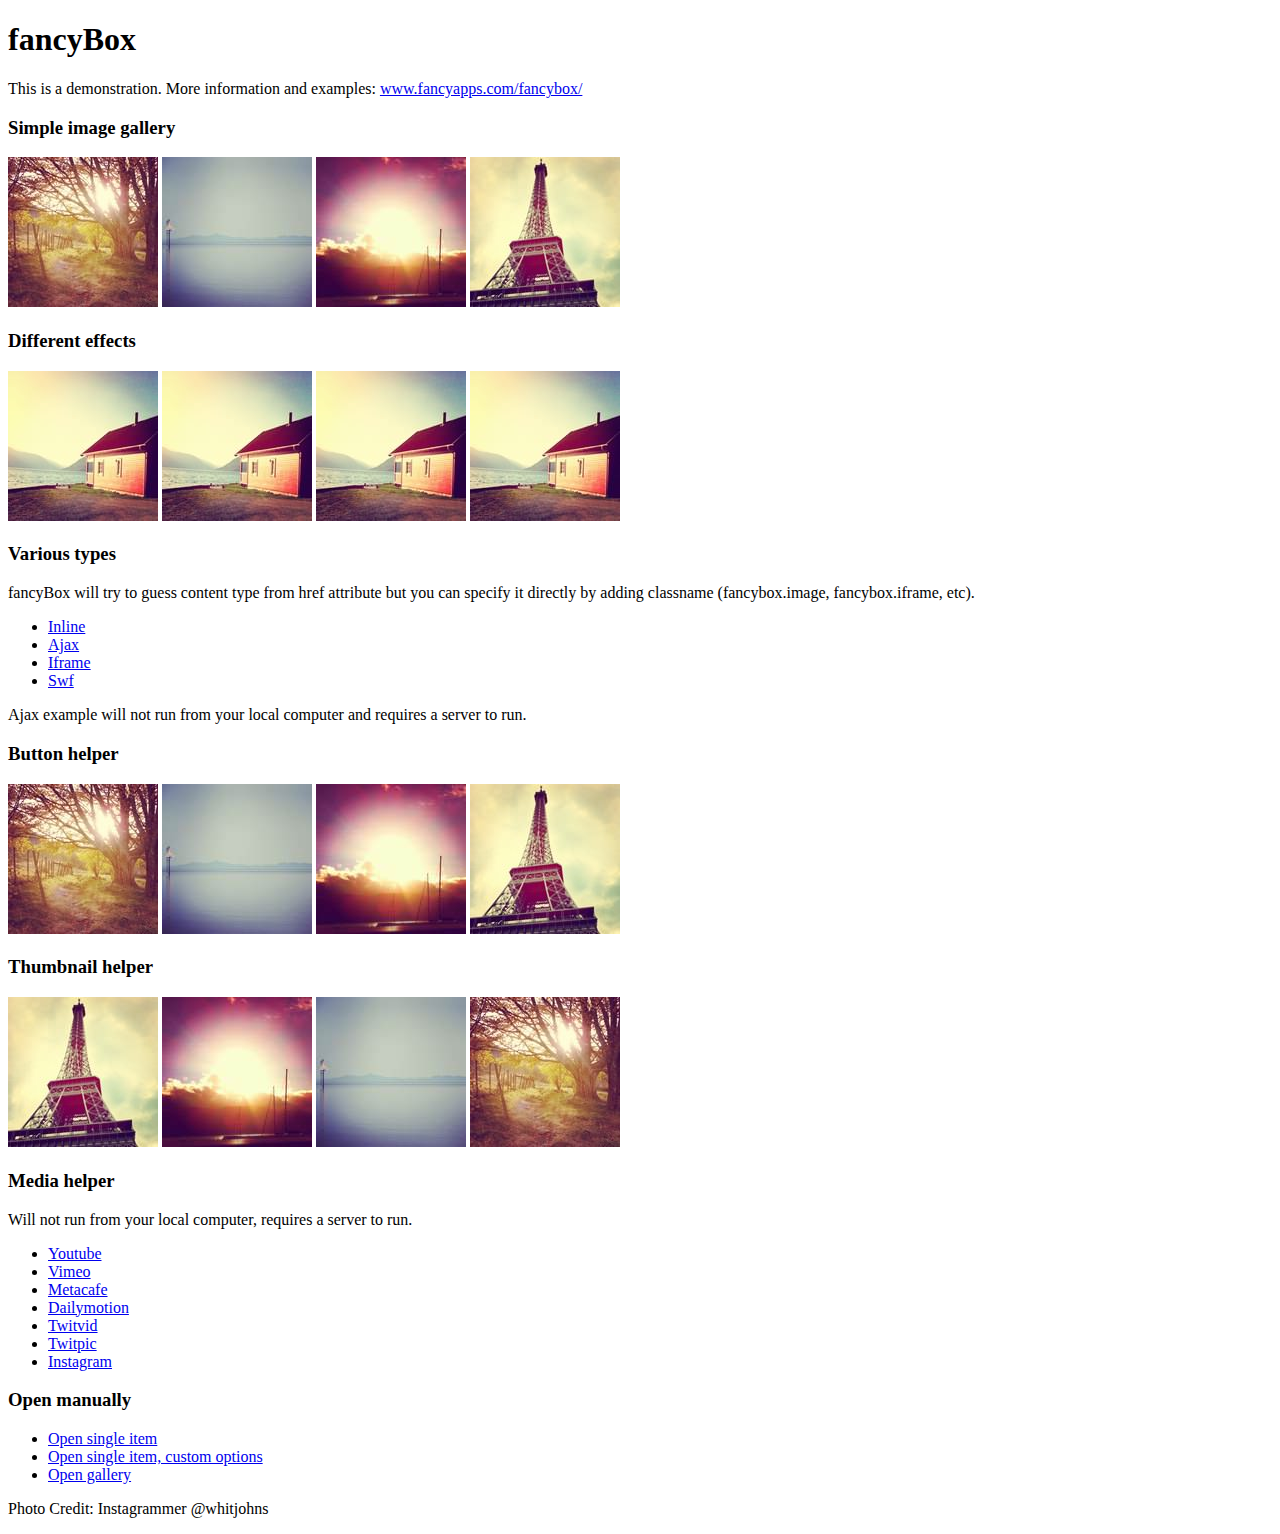
<file: PaymentIntegratorPortal/UI/Files/plugins/fancybox/demo/index.html>
<!DOCTYPE html>
<html>
<head>
	<title>fancyBox - Fancy jQuery Lightbox Alternative | Demonstration</title>
	<meta http-equiv="Content-Type" content="text/html; charset=UTF-8" />

	<!-- Add jQuery library -->
	<script type="text/javascript" src="../lib/jquery-1.8.2.min.js"></script>

	<!-- Add mousewheel plugin (this is optional) -->
	<script type="text/javascript" src="../lib/jquery.mousewheel-3.0.6.pack.js"></script>

	<!-- Add fancyBox main JS and CSS files -->
	<script type="text/javascript" src="../source/jquery.fancybox.js?v=2.1.3"></script>
	<link rel="stylesheet" type="text/css" href="../source/jquery.fancybox.css?v=2.1.2" media="screen" />

	<!-- Add Button helper (this is optional) -->
	<link rel="stylesheet" type="text/css" href="../source/helpers/jquery.fancybox-buttons.css?v=1.0.5" />
	<script type="text/javascript" src="../source/helpers/jquery.fancybox-buttons.js?v=1.0.5"></script>

	<!-- Add Thumbnail helper (this is optional) -->
	<link rel="stylesheet" type="text/css" href="../source/helpers/jquery.fancybox-thumbs.css?v=1.0.7" />
	<script type="text/javascript" src="../source/helpers/jquery.fancybox-thumbs.js?v=1.0.7"></script>

	<!-- Add Media helper (this is optional) -->
	<script type="text/javascript" src="../source/helpers/jquery.fancybox-media.js?v=1.0.5"></script>

	<script type="text/javascript">
		$(document).ready(function() {
			/*
			 *  Simple image gallery. Uses default settings
			 */

			$('.fancybox').fancybox();

			/*
			 *  Different effects
			 */

			// Change title type, overlay closing speed
			$(".fancybox-effects-a").fancybox({
				helpers: {
					title : {
						type : 'outside'
					},
					overlay : {
						speedOut : 0
					}
				}
			});

			// Disable opening and closing animations, change title type
			$(".fancybox-effects-b").fancybox({
				openEffect  : 'none',
				closeEffect	: 'none',

				helpers : {
					title : {
						type : 'over'
					}
				}
			});

			// Set custom style, close if clicked, change title type and overlay color
			$(".fancybox-effects-c").fancybox({
				wrapCSS    : 'fancybox-custom',
				closeClick : true,

				openEffect : 'none',

				helpers : {
					title : {
						type : 'inside'
					},
					overlay : {
						css : {
							'background' : 'rgba(238,238,238,0.85)'
						}
					}
				}
			});

			// Remove padding, set opening and closing animations, close if clicked and disable overlay
			$(".fancybox-effects-d").fancybox({
				padding: 0,

				openEffect : 'elastic',
				openSpeed  : 150,

				closeEffect : 'elastic',
				closeSpeed  : 150,

				closeClick : true,

				helpers : {
					overlay : null
				}
			});

			/*
			 *  Button helper. Disable animations, hide close button, change title type and content
			 */

			$('.fancybox-buttons').fancybox({
				openEffect  : 'none',
				closeEffect : 'none',

				prevEffect : 'none',
				nextEffect : 'none',

				closeBtn  : false,

				helpers : {
					title : {
						type : 'inside'
					},
					buttons	: {}
				},

				afterLoad : function() {
					this.title = 'Image ' + (this.index + 1) + ' of ' + this.group.length + (this.title ? ' - ' + this.title : '');
				}
			});


			/*
			 *  Thumbnail helper. Disable animations, hide close button, arrows and slide to next gallery item if clicked
			 */

			$('.fancybox-thumbs').fancybox({
				prevEffect : 'none',
				nextEffect : 'none',

				closeBtn  : false,
				arrows    : false,
				nextClick : true,

				helpers : {
					thumbs : {
						width  : 50,
						height : 50
					}
				}
			});

			/*
			 *  Media helper. Group items, disable animations, hide arrows, enable media and button helpers.
			*/
			$('.fancybox-media')
				.attr('rel', 'media-gallery')
				.fancybox({
					openEffect : 'none',
					closeEffect : 'none',
					prevEffect : 'none',
					nextEffect : 'none',

					arrows : false,
					helpers : {
						media : {},
						buttons : {}
					}
				});

			/*
			 *  Open manually
			 */

			$("#fancybox-manual-a").click(function() {
				$.fancybox.open('1_b.jpg');
			});

			$("#fancybox-manual-b").click(function() {
				$.fancybox.open({
					href : 'iframe.html',
					type : 'iframe',
					padding : 5
				});
			});

			$("#fancybox-manual-c").click(function() {
				$.fancybox.open([
					{
						href : '1_b.jpg',
						title : 'My title'
					}, {
						href : '2_b.jpg',
						title : '2nd title'
					}, {
						href : '3_b.jpg'
					}
				], {
					helpers : {
						thumbs : {
							width: 75,
							height: 50
						}
					}
				});
			});


		});
	</script>
	<style type="text/css">
		.fancybox-custom .fancybox-skin {
			box-shadow: 0 0 50px #222;
		}
	</style>
</head>
<body>
	<h1>fancyBox</h1>

	<p>This is a demonstration. More information and examples: <a href="http://fancyapps.com/fancybox/">www.fancyapps.com/fancybox/</a></p>

	<h3>Simple image gallery</h3>
	<p>
		<a class="fancybox" href="1_b.jpg" data-fancybox-group="gallery" title="Lorem ipsum dolor sit amet"><img src="1_s.jpg" alt="" /></a>

		<a class="fancybox" href="2_b.jpg" data-fancybox-group="gallery" title="Etiam quis mi eu elit temp"><img src="2_s.jpg" alt="" /></a>

		<a class="fancybox" href="3_b.jpg" data-fancybox-group="gallery" title="Cras neque mi, semper leon"><img src="3_s.jpg" alt="" /></a>

		<a class="fancybox" href="4_b.jpg" data-fancybox-group="gallery" title="Sed vel sapien vel sem uno"><img src="4_s.jpg" alt="" /></a>
	</p>

	<h3>Different effects</h3>
	<p>
		<a class="fancybox-effects-a" href="5_b.jpg" title="Lorem ipsum dolor sit amet, consectetur adipiscing elit"><img src="5_s.jpg" alt="" /></a>

		<a class="fancybox-effects-b" href="5_b.jpg" title="Lorem ipsum dolor sit amet, consectetur adipiscing elit"><img src="5_s.jpg" alt="" /></a>

		<a class="fancybox-effects-c" href="5_b.jpg" title="Lorem ipsum dolor sit amet, consectetur adipiscing elit"><img src="5_s.jpg" alt="" /></a>

		<a class="fancybox-effects-d" href="5_b.jpg" title="Lorem ipsum dolor sit amet, consectetur adipiscing elit"><img src="5_s.jpg" alt="" /></a>
	</p>

	<h3>Various types</h3>
	<p>
		fancyBox will try to guess content type from href attribute but you can specify it directly by adding classname (fancybox.image, fancybox.iframe, etc).
	</p>
	<ul>
		<li><a class="fancybox" href="#inline1" title="Lorem ipsum dolor sit amet">Inline</a></li>
		<li><a class="fancybox fancybox.ajax" href="ajax.txt">Ajax</a></li>
		<li><a class="fancybox fancybox.iframe" href="iframe.html">Iframe</a></li>
		<li><a class="fancybox" href="http://www.adobe.com/jp/events/cs3_web_edition_tour/swfs/perform.swf">Swf</a></li>
	</ul>

	<div id="inline1" style="width:400px;display: none;">
		<h3>Etiam quis mi eu elit</h3>
		<p>
			Lorem ipsum dolor sit amet, consectetur adipiscing elit. Etiam quis mi eu elit tempor facilisis id et neque. Nulla sit amet sem sapien. Vestibulum imperdiet porta ante ac ornare. Nulla et lorem eu nibh adipiscing ultricies nec at lacus. Cras laoreet ultricies sem, at blandit mi eleifend aliquam. Nunc enim ipsum, vehicula non pretium varius, cursus ac tortor. Vivamus fringilla congue laoreet. Quisque ultrices sodales orci, quis rhoncus justo auctor in. Phasellus dui eros, bibendum eu feugiat ornare, faucibus eu mi. Nunc aliquet tempus sem, id aliquam diam varius ac. Maecenas nisl nunc, molestie vitae eleifend vel, iaculis sed magna. Aenean tempus lacus vitae orci posuere porttitor eget non felis. Donec lectus elit, aliquam nec eleifend sit amet, vestibulum sed nunc.
		</p>
	</div>

	<p>
		Ajax example will not run from your local computer and requires a server to run.
	</p>

	<h3>Button helper</h3>
	<p>
		<a class="fancybox-buttons" data-fancybox-group="button" href="1_b.jpg"><img src="1_s.jpg" alt="" /></a>

		<a class="fancybox-buttons" data-fancybox-group="button" href="2_b.jpg"><img src="2_s.jpg" alt="" /></a>

		<a class="fancybox-buttons" data-fancybox-group="button" href="3_b.jpg"><img src="3_s.jpg" alt="" /></a>

		<a class="fancybox-buttons" data-fancybox-group="button" href="4_b.jpg"><img src="4_s.jpg" alt="" /></a>
	</p>

	<h3>Thumbnail helper</h3>
	<p>
		<a class="fancybox-thumbs" data-fancybox-group="thumb" href="4_b.jpg"><img src="4_s.jpg" alt="" /></a>

		<a class="fancybox-thumbs" data-fancybox-group="thumb" href="3_b.jpg"><img src="3_s.jpg" alt="" /></a>

		<a class="fancybox-thumbs" data-fancybox-group="thumb" href="2_b.jpg"><img src="2_s.jpg" alt="" /></a>

		<a class="fancybox-thumbs" data-fancybox-group="thumb" href="1_b.jpg"><img src="1_s.jpg" alt="" /></a>
	</p>

	<h3>Media helper</h3>
	<p>
		Will not run from your local computer, requires a server to run.
	</p>

	<ul>
		<li><a class="fancybox-media" href="http://www.youtube.com/watch?v=opj24KnzrWo">Youtube</a></li>
		<li><a class="fancybox-media" href="http://vimeo.com/25634903">Vimeo</a></li>
		<li><a class="fancybox-media" href="http://www.metacafe.com/watch/7635964/">Metacafe</a></li>
		<li><a class="fancybox-media" href="http://www.dailymotion.com/video/xoeylt_electric-guest-this-head-i-hold_music">Dailymotion</a></li>
		<li><a class="fancybox-media" href="http://twitvid.com/QY7MD">Twitvid</a></li>
		<li><a class="fancybox-media" href="http://twitpic.com/7p93st">Twitpic</a></li>
		<li><a class="fancybox-media" href="http://instagr.am/p/IejkuUGxQn">Instagram</a></li>
	</ul>

	<h3>Open manually</h3>
	<ul>
		<li><a id="fancybox-manual-a" href="javascript:;">Open single item</a></li>
		<li><a id="fancybox-manual-b" href="javascript:;">Open single item, custom options</a></li>
		<li><a id="fancybox-manual-c" href="javascript:;">Open gallery</a></li>
	</ul>

	<p>
		Photo Credit: Instagrammer @whitjohns
	</p>
</body>
</html>
</file>
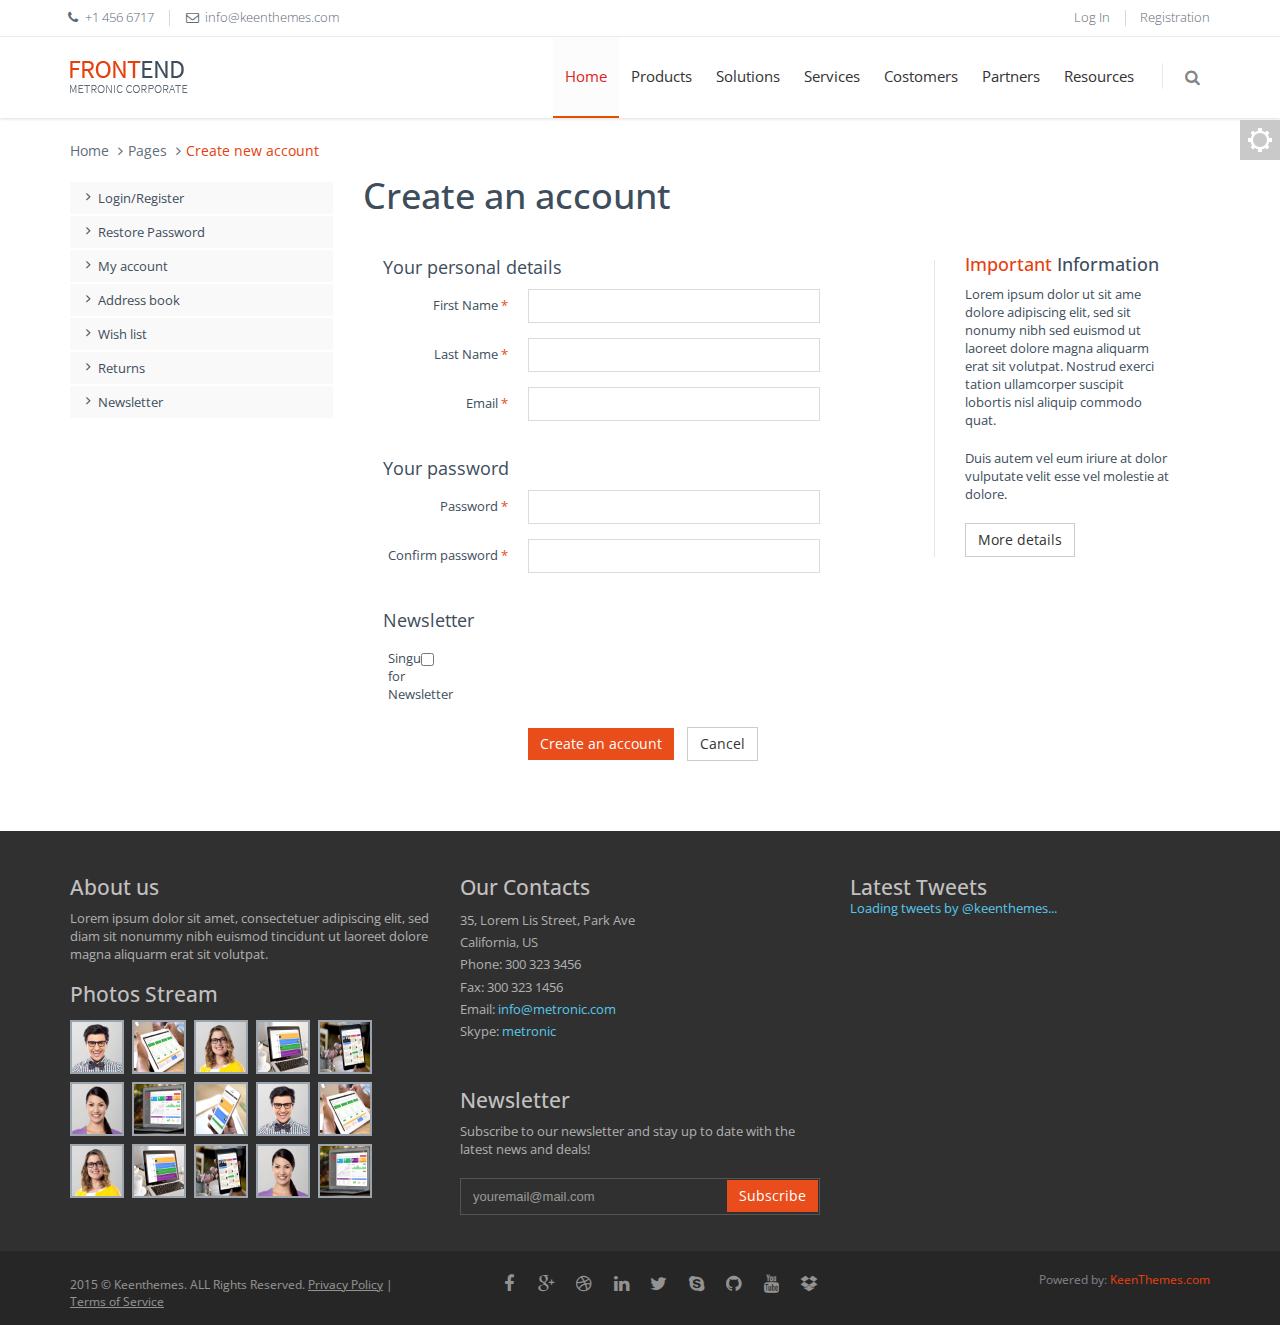
<file: PaymentIntegratorPortal/UI/Registation.html>
﻿<!DOCTYPE html>

<html lang="en">

<head>
    <meta charset="utf-8">
    <title>Metronic Frontend (Header Fixed)</title>
    <meta content="width=device-width, initial-scale=1.0" name="viewport">
    <meta http-equiv="X-UA-Compatible" content="IE=edge,chrome=1">
    <meta content="Metronic Shop UI description" name="description">
    <meta content="Metronic Shop UI keywords" name="keywords">
    <meta content="keenthemes" name="author">
    <meta property="og:site_name" content="-CUSTOMER VALUE-">
    <meta property="og:title" content="-CUSTOMER VALUE-">
    <meta property="og:description" content="-CUSTOMER VALUE-">
    <meta property="og:type" content="website">
    <meta property="og:image" content="-CUSTOMER VALUE-"><!-- link to image for socio -->
    <meta property="og:url" content="-CUSTOMER VALUE-">
    <link rel="shortcut icon" href="favicon.ico">
    <!-- Fonts START -->
    <link href="http://fonts.googleapis.com/css?family=Open+Sans:300,400,600,700|PT+Sans+Narrow|Source+Sans+Pro:200,300,400,600,700,900&amp;subset=all" rel="stylesheet" type="text/css">
    <!-- Fonts END -->
    <!-- Global styles START -->
    <link href="Files/plugins/font-awesome/css/font-awesome.min.css" rel="stylesheet" />
    <link href="Files/plugins/bootstrap/css/bootstrap.min.css" rel="stylesheet" />

    <!-- Page level plugin styles START -->
    <link href="Files/pages/css/animate.css" rel="stylesheet" />
    <link href="Files/plugins/fancybox/source/jquery.fancybox.css" rel="stylesheet" />
    <link href="Files/plugins/owl.carousel/assets/owl.carousel.css" rel="stylesheet" />

    <!-- Page level plugin styles END -->
    <!-- Theme styles START -->
    <link href="Files/pages/css/components.css" rel="stylesheet" />
    <link href="Files/pages/css/slider.css" rel="stylesheet" />

    <link href="Files/corporate/css/style.css" rel="stylesheet" />
    <link href="Files/corporate/css/style-responsive.css" rel="stylesheet" />
    <link href="Files/corporate/css/themes/red.css" rel="stylesheet" />
    <link href="Files/corporate/css/custom.css" rel="stylesheet" />

    <!-- Theme styles END -->
</head>
<!-- Head END -->
<!-- Body BEGIN -->
<body class="corporate"  ng-app="myApp" ng-controller="myCtrl">
    <!-- BEGIN STYLE CUSTOMIZER -->
    <div class="color-panel hidden-sm">
        <div class="color-mode-icons icon-color"></div>
        <div class="color-mode-icons icon-color-close"></div>
        <div class="color-mode">
            <p>THEME COLOR</p>
            <ul class="inline">
                <li class="color-red current color-default" data-style="red"></li>
                <li class="color-blue" data-style="blue"></li>
                <li class="color-green" data-style="green"></li>
                <li class="color-orange" data-style="orange"></li>
                <li class="color-gray" data-style="gray"></li>
                <li class="color-turquoise" data-style="turquoise"></li>
            </ul>
        </div>
    </div>
    <!-- END BEGIN STYLE CUSTOMIZER -->
    <!-- BEGIN TOP BAR -->
    <div class="pre-header">
        <div class="container">
            <div class="row">
                <!-- BEGIN TOP BAR LEFT PART -->
                <div class="col-md-6 col-sm-6 additional-shop-info">
                    <ul class="list-unstyled list-inline">
                        <li><i class="fa fa-phone"></i><span>+1 456 6717</span></li>
                        <li><i class="fa fa-envelope-o"></i><span>info@keenthemes.com</span></li>
                    </ul>
                </div>
                <!-- END TOP BAR LEFT PART -->
                <!-- BEGIN TOP BAR MENU -->
                <div class="col-md-6 col-sm-6 additional-nav">
                    <ul class="list-unstyled list-inline pull-right">
                        <li><a href="page-login.html">Log In</a></li>
                        <li><a href="page-reg-page.html">Registration</a></li>
                    </ul>
                </div>
                <!-- END TOP BAR MENU -->
            </div>
        </div>
    </div>
    <!-- END TOP BAR -->
    <!-- BEGIN HEADER -->
    <div class="header">
        <div class="container">

            <a class="site-logo" href="../Index.html"><img src="Files/corporate/img/logos/logo-corp-red.png" alt="Metronic FrontEnd"></a>
            <a href="javascript:void(0);" class="mobi-toggler"><i class="fa fa-bars"></i></a>
            <!-- BEGIN NAVIGATION -->
            <div class="header-navigation pull-right font-transform-inherit">
                <ul>
                    <li class="dropdown active">
                        <a class="dropdown-toggle" data-toggle="dropdown" data-target="#" href="../Index.html">
                            Home

                        </a>

                        <!--<ul class="dropdown-menu">
                            <li><a href="index.html">Home Default</a></li>
                            <li class="active"><a href="index-header-fix.html">Home with Header Fixed</a></li>
                            <li><a href="index-without-topbar.html">Home without Top Bar</a></li>
                        </ul>-->
                    </li>
                    <li class="dropdown dropdown-megamenu">
                        <a class="dropdown-toggle" data-toggle="dropdown" data-target="Products.html" href="Products.html">
                            Products

                        </a>
                        <ul class="dropdown-menu">
                            <li>
                                <div class="header-navigation-content">
                                    <div class="row">
                                        <div class="col-md-4 header-navigation-col">
                                            <h4>Footwear</h4>
                                            <ul>
                                                <li><a href="index.html">Astro Trainers</a></li>
                                                <li><a href="index.html">Basketball Shoes</a></li>
                                                <li><a href="index.html">Boots</a></li>
                                                <li><a href="index.html">Canvas Shoes</a></li>
                                                <li><a href="index.html">Football Boots</a></li>
                                                <li><a href="index.html">Golf Shoes</a></li>
                                                <li><a href="index.html">Hi Tops</a></li>
                                                <li><a href="index.html">Indoor Trainers</a></li>
                                            </ul>
                                        </div>
                                        <div class="col-md-4 header-navigation-col">
                                            <h4>Clothing</h4>
                                            <ul>
                                                <li><a href="index.html">Base Layer</a></li>
                                                <li><a href="index.html">Character</a></li>
                                                <li><a href="index.html">Chinos</a></li>
                                                <li><a href="index.html">Combats</a></li>
                                                <li><a href="index.html">Cricket Clothing</a></li>
                                                <li><a href="index.html">Fleeces</a></li>
                                                <li><a href="index.html">Gilets</a></li>
                                                <li><a href="index.html">Golf Tops</a></li>
                                            </ul>
                                        </div>
                                        <div class="col-md-4 header-navigation-col">
                                            <h4>Accessories</h4>
                                            <ul>
                                                <li><a href="index.html">Belts</a></li>
                                                <li><a href="index.html">Caps</a></li>
                                                <li><a href="index.html">Gloves</a></li>
                                            </ul>
                                            <h4>Clearance</h4>
                                            <ul>
                                                <li><a href="index.html">Jackets</a></li>
                                                <li><a href="index.html">Bottoms</a></li>
                                            </ul>
                                        </div>
                                    </div>
                                </div>
                            </li>
                        </ul>
                    </li>
                    <li class="dropdown">
                        <a class="dropdown-toggle" data-toggle="dropdown" data-target="#" href="javascript:;">
                            Solutions

                        </a>

                        <ul class="dropdown-menu">
                            <li><a href="page-about.html">About Us</a></li>
                            <li><a href="page-services.html">Services</a></li>
                            <li><a href="page-prices.html">Prices</a></li>
                            <li><a href="page-faq.html">FAQ</a></li>
                            <li><a href="page-gallery.html">Gallery</a></li>
                            <li><a href="page-search-result.html">Search Result</a></li>
                            <li><a href="page-404.html">404</a></li>
                            <li><a href="page-500.html">500</a></li>
                            <li><a href="page-login.html">Login Page</a></li>
                            <li><a href="page-forgotton-password.html">Forget Password</a></li>
                            <li><a href="page-reg-page.html">Signup Page</a></li>
                            <li><a href="page-careers.html">Careers</a></li>
                            <li><a href="page-site-map.html">Site Map</a></li>
                            <li><a href="page-contacts.html">Contact</a></li>
                        </ul>
                    </li>
                    <li class="dropdown">
                        <a class="dropdown-toggle" data-toggle="dropdown" data-target="#" href="javascript:;">
                            Services

                        </a>

                        <ul class="dropdown-menu">
                            <li class="dropdown-submenu">
                                <a href="index.html">Multi level <i class="fa fa-angle-right"></i></a>
                                <ul class="dropdown-menu" role="menu">
                                    <li><a href="index.html">Second Level Link</a></li>
                                    <li><a href="index.html">Second Level Link</a></li>
                                    <li class="dropdown-submenu">
                                        <a class="dropdown-toggle" data-toggle="dropdown" data-target="#" href="javascript:;">
                                            Second Level Link
                                            <i class="fa fa-angle-right"></i>
                                        </a>
                                        <ul class="dropdown-menu">
                                            <li><a href="index.html">Third Level Link</a></li>
                                            <li><a href="index.html">Third Level Link</a></li>
                                            <li><a href="index.html">Third Level Link</a></li>
                                        </ul>
                                    </li>
                                </ul>
                            </li>
                        </ul>
                    </li>
                    <li class="dropdown">
                        <a class="dropdown-toggle" data-toggle="dropdown" data-target="#" href="javascript:;">
                            Costomers

                        </a>

                        <ul class="dropdown-menu">
                            <li><a href="portfolio-4.html">Portfolio 4</a></li>
                            <li><a href="portfolio-3.html">Portfolio 3</a></li>
                            <li><a href="portfolio-2.html">Portfolio 2</a></li>
                            <li><a href="portfolio-item.html">Portfolio Item</a></li>
                        </ul>
                    </li>
                    <li class="dropdown">
                        <a class="dropdown-toggle" data-toggle="dropdown" data-target="#" href="javascript:;">
                            Partners

                        </a>

                        <ul class="dropdown-menu">
                            <li><a href="blog.html">Blog Page</a></li>
                            <li><a href="blog-item.html">Blog Item</a></li>
                        </ul>
                    </li>
                    <li class="dropdown">
                        <a class="dropdown-toggle" data-toggle="dropdown" data-target="#" href="javascript:;">
                            Resources

                        </a>

                        <ul class="dropdown-menu">
                            <li><a href="blog.html">Blog Page</a></li>
                            <li><a href="blog-item.html">Blog Item</a></li>
                        </ul>
                    </li>



                    <!-- BEGIN TOP SEARCH -->
                    <li class="menu-search">
                        <span class="sep"></span>
                        <i class="fa fa-search search-btn"></i>
                        <div class="search-box">
                            <form action="#">
                                <div class="input-group">
                                    <input type="text" placeholder="Search" class="form-control">
                                    <span class="input-group-btn">
                                        <button class="btn btn-primary" type="submit">Search</button>
                                    </span>
                                </div>
                            </form>
                        </div>
                    </li>
                    <!-- END TOP SEARCH -->
                </ul>
            </div>
            <!-- END NAVIGATION -->
        </div>
    </div>
    <!-- Header END -->
    <div class="main">
        <div class="container">
            <ul class="breadcrumb">
                <li><a href="index.html">Home</a></li>
                <li><a href="javascript:;">Pages</a></li>
                <li class="active">Create new account</li>
            </ul>
            <!-- BEGIN SIDEBAR & CONTENT -->
            <div class="row margin-bottom-40">
                <!-- BEGIN SIDEBAR -->
                <div class="sidebar col-md-3 col-sm-3">
                    <ul class="list-group margin-bottom-25 sidebar-menu">
                        <li class="list-group-item clearfix"><a href="javascript:;"><i class="fa fa-angle-right"></i> Login/Register</a></li>
                        <li class="list-group-item clearfix"><a href="javascript:;"><i class="fa fa-angle-right"></i> Restore Password</a></li>
                        <li class="list-group-item clearfix"><a href="javascript:;"><i class="fa fa-angle-right"></i> My account</a></li>
                        <li class="list-group-item clearfix"><a href="javascript:;"><i class="fa fa-angle-right"></i> Address book</a></li>
                        <li class="list-group-item clearfix"><a href="javascript:;"><i class="fa fa-angle-right"></i> Wish list</a></li>
                        <li class="list-group-item clearfix"><a href="javascript:;"><i class="fa fa-angle-right"></i> Returns</a></li>
                        <li class="list-group-item clearfix"><a href="javascript:;"><i class="fa fa-angle-right"></i> Newsletter</a></li>
                    </ul>
                </div>
                <!-- END SIDEBAR -->
                <!-- BEGIN CONTENT -->
                <div class="col-md-9 col-sm-9">
                    <h1>Create an account</h1>
                    <div class="content-form-page">
                        <div class="row">
                            <div class="col-md-7 col-sm-7">
                                <form class="form-horizontal" role="form">
                                    <fieldset>
                                        <legend>Your personal details</legend>
                                        <div class="form-group">
                                            <label for="firstname" class="col-lg-4 control-label">First Name <span class="require">*</span></label>
                                            <div class="col-lg-8">
                                                <input type="text" class="form-control" id="firstname">
                                            </div>
                                        </div>
                                        <div class="form-group">
                                            <label for="lastname" class="col-lg-4 control-label">Last Name <span class="require">*</span></label>
                                            <div class="col-lg-8">
                                                <input type="text" class="form-control" id="lastname">
                                            </div>
                                        </div>
                                        <div class="form-group">
                                            <label for="email" class="col-lg-4 control-label">Email <span class="require">*</span></label>
                                            <div class="col-lg-8">
                                                <input type="text" class="form-control" id="email">
                                            </div>
                                        </div>
                                    </fieldset>
                                    <fieldset>
                                        <legend>Your password</legend>
                                        <div class="form-group">
                                            <label for="password" class="col-lg-4 control-label">Password <span class="require">*</span></label>
                                            <div class="col-lg-8">
                                                <input type="text" class="form-control" id="password">
                                            </div>
                                        </div>
                                        <div class="form-group">
                                            <label for="confirm-password" class="col-lg-4 control-label">Confirm password <span class="require">*</span></label>
                                            <div class="col-lg-8">
                                                <input type="text" class="form-control" id="confirm-password">
                                            </div>
                                        </div>
                                    </fieldset>
                                    <fieldset>
                                        <legend>Newsletter</legend>
                                        <div class="checkbox form-group">
                                            <label>
                                                <div class="col-lg-4 col-sm-4">Singup for Newsletter</div>
                                                <div class="col-lg-8 col-sm-8">
                                                    <input type="checkbox">
                                                </div>
                                            </label>
                                        </div>
                                    </fieldset>
                                    <div class="row">
                                        <div class="col-lg-8 col-md-offset-4 padding-left-0 padding-top-20">
                                            <button type="submit" class="btn btn-primary">Create an account</button>
                                            <button type="button" class="btn btn-default">Cancel</button>
                                        </div>
                                    </div>
                                </form>
                            </div>
                            <div class="col-md-4 col-sm-4 pull-right">
                                <div class="form-info">
                                    <h2><em>Important</em> Information</h2>
                                    <p>Lorem ipsum dolor ut sit ame dolore  adipiscing elit, sed sit nonumy nibh sed euismod ut laoreet dolore magna aliquarm erat sit volutpat. Nostrud exerci tation ullamcorper suscipit lobortis nisl aliquip  commodo quat.</p>
                                    <p>Duis autem vel eum iriure at dolor vulputate velit esse vel molestie at dolore.</p>
                                    <button type="button" class="btn btn-default">More details</button>
                                </div>
                            </div>
                        </div>
                    </div>
                </div>
                <!-- END CONTENT -->
            </div>
            <!-- END SIDEBAR & CONTENT -->
        </div>
    </div>
    <!-- BEGIN PRE-FOOTER -->
    <div class="pre-footer">
        <div class="container">
            <div class="row">
                <!-- BEGIN BOTTOM ABOUT BLOCK -->
                <div class="col-md-4 col-sm-6 pre-footer-col">
                    <h2>About us</h2>
                    <p>Lorem ipsum dolor sit amet, consectetuer adipiscing elit, sed diam sit nonummy nibh euismod tincidunt ut laoreet dolore magna aliquarm erat sit volutpat.</p>
                    <div class="photo-stream">
                        <h2>Photos Stream</h2>
                        <ul class="list-unstyled">

                            <li><a href="javascript:;"><img alt="" src="Files/pages/img/people/img5-large.jpg"></a></li>
                            <li><a href="javascript:;"><img alt="" src="Files/pages/img/works/img1.jpg"></a></li>
                            <li><a href="javascript:;"><img alt="" src="Files/pages/img/people/img4-large.jpg"></a></li>
                            <li><a href="javascript:;"><img alt="" src="Files/pages/img/works/img6.jpg"></a></li>
                            <li><a href="javascript:;"><img alt="" src="Files/pages/img/works/img3.jpg"></a></li>
                            <li><a href="javascript:;"><img alt="" src="Files/pages/img/people/img2-large.jpg"></a></li>
                            <li><a href="javascript:;"><img alt="" src="Files/pages/img/works/img2.jpg"></a></li>
                            <li><a href="javascript:;"><img alt="" src="Files/pages/img/works/img5.jpg"></a></li>
                            <li><a href="javascript:;"><img alt="" src="Files/pages/img/people/img5-small.jpg"></a></li>
                            <li><a href="javascript:;"><img alt="" src="Files/pages/img/works/img1.jpg"></a></li>
                            <li><a href="javascript:;"><img alt="" src="Files/pages/img/people/img4-large.jpg"></a></li>
                            <li><a href="javascript:;"><img alt="" src="Files/pages/img/works/img6.jpg"></a></li>
                            <li><a href="javascript:;"><img alt="" src="Files/pages/img/works/img3.jpg"></a></li>
                            <li><a href="javascript:;"><img alt="" src="Files/pages/img/people/img2-large.jpg"></a></li>
                            <li><a href="javascript:;"><img alt="" src="Files/pages/img/works/img2.jpg"></a></li>
                        </ul>
                    </div>
                </div>
                <!-- END BOTTOM ABOUT BLOCK -->
                <!-- BEGIN BOTTOM CONTACTS -->
                <div class="col-md-4 col-sm-6 pre-footer-col">
                    <h2>Our Contacts</h2>
                    <address class="margin-bottom-40">
                        35, Lorem Lis Street, Park Ave<br>
                        California, US<br>
                        Phone: 300 323 3456<br>
                        Fax: 300 323 1456<br>
                        Email: <a href="mailto:info@metronic.com">info@metronic.com</a><br>
                        Skype: <a href="skype:metronic">metronic</a>
                    </address>
                    <div class="pre-footer-subscribe-box pre-footer-subscribe-box-vertical">
                        <h2>Newsletter</h2>
                        <p>Subscribe to our newsletter and stay up to date with the latest news and deals!</p>
                        <form action="#">
                            <div class="input-group">
                                <input type="text" placeholder="youremail@mail.com" class="form-control">
                                <span class="input-group-btn">
                                    <button class="btn btn-primary" type="submit">Subscribe</button>
                                </span>
                            </div>
                        </form>
                    </div>
                </div>
                <!-- END BOTTOM CONTACTS -->
                <!-- BEGIN TWITTER BLOCK -->
                <div class="col-md-4 col-sm-6 pre-footer-col">
                    <h2 class="margin-bottom-0">Latest Tweets</h2>
                    <a class="twitter-timeline" href="https://twitter.com/twitterapi" data-tweet-limit="2" data-theme="dark" data-link-color="#57C8EB" data-widget-id="455411516829736961" data-chrome="noheader nofooter noscrollbar noborders transparent">Loading tweets by @keenthemes...</a>
                </div>
                <!-- END TWITTER BLOCK -->
            </div>
        </div>
    </div>
    <!-- END PRE-FOOTER -->
    <!-- BEGIN FOOTER -->
    <div class="footer">
        <div class="container">
            <div class="row">
                <!-- BEGIN COPYRIGHT -->
                <div class="col-md-4 col-sm-4 padding-top-10">
                    2015 © Keenthemes. ALL Rights Reserved. <a href="javascript:;">Privacy Policy</a> | <a href="javascript:;">Terms of Service</a>
                </div>
                <!-- END COPYRIGHT -->
                <!-- BEGIN PAYMENTS -->
                <div class="col-md-4 col-sm-4">
                    <ul class="social-footer list-unstyled list-inline pull-right">
                        <li><a href="javascript:;"><i class="fa fa-facebook"></i></a></li>
                        <li><a href="javascript:;"><i class="fa fa-google-plus"></i></a></li>
                        <li><a href="javascript:;"><i class="fa fa-dribbble"></i></a></li>
                        <li><a href="javascript:;"><i class="fa fa-linkedin"></i></a></li>
                        <li><a href="javascript:;"><i class="fa fa-twitter"></i></a></li>
                        <li><a href="javascript:;"><i class="fa fa-skype"></i></a></li>
                        <li><a href="javascript:;"><i class="fa fa-github"></i></a></li>
                        <li><a href="javascript:;"><i class="fa fa-youtube"></i></a></li>
                        <li><a href="javascript:;"><i class="fa fa-dropbox"></i></a></li>
                    </ul>
                </div>
                <!-- END PAYMENTS -->
                <!-- BEGIN POWERED -->
                <div class="col-md-4 col-sm-4 text-right">
                    <p class="powered">Powered by: <a href="http://www.keenthemes.com/">KeenThemes.com</a></p>
                </div>
                <!-- END POWERED -->
            </div>
        </div>
    </div>
    <!-- END FOOTER -->
    <!-- Load javascripts at bottom, this will reduce page load time -->
    <!-- BEGIN CORE PLUGINS (REQUIRED FOR ALL PAGES) -->
    <!--[if lt IE 9]>
    <script src="assets/plugins/respond.min.js"></script>
    <![endif]-->
    <script src="Files/plugins/jquery.min.js"></script>
    <script src="Files/plugins/jquery-migrate.min.js"></script>
    <script src="Files/plugins/bootstrap/js/bootstrap.min.js"></script>

    <script src="Files/corporate/scripts/back-to-top.js"></script>

    <!-- END CORE PLUGINS -->
    <!-- BEGIN PAGE LEVEL JAVASCRIPTS (REQUIRED ONLY FOR CURRENT PAGE) -->
    <script src="Files/plugins/fancybox/source/jquery.fancybox.pack.js"></script>
    <script src="Files/plugins/owl.carousel/owl.carousel.min.js"></script>
    <script src="Files/corporate/scripts/layout.js"></script>
    <script src="Files/pages/scripts/bs-carousel.js"></script>
    <script src="Js/angular.js"></script>
    <script src="Js/bootstrap.min.js"></script>
    <script src="Js/ngStorage.js"></script>
    <script src="Js/Registration.js"></script>
    <script type="text/javascript">
        jQuery(document).ready(function () {
            Layout.init();
            Layout.initOWL();
            Layout.initTwitter();
            Layout.initFixHeaderWithPreHeader(); /* Switch On Header Fixing (only if you have pre-header) */
            Layout.initNavScrolling();
        });
    </script>
    <!-- END PAGE LEVEL JAVASCRIPTS -->
</body>
<!-- END BODY -->
</html>
</file>
<file: PaymentIntegratorPortal/UI/Files/corporate/css/style-responsive.css>
/* BEGIN max width 1200px */
@media (max-width: 1200px) {
	.content-form-page .control-label {
		padding-left: 30px;
		padding-bottom: 5px;
	}
	.content-form-page .col-md-offset-4 {
		margin-left: 15px;
	}
	.content-form-page .pull-right {
		float: left !important;
	}

	.quote-v1 span {
		font-size: 20px;
	}
}
/* END max width 1200px */

/* BEGIN min width 1025px */
@media (min-width: 1025px) {
	.header .header-navigation {
		display: block !important;
	}
}
/* END min width 1025px */

/* BEGIN min width 1025px max width 1205 */
@media (min-width: 1025px) and (max-width: 1205px) {
	body.page-header-fixed {
		padding-top: 121px !important; /* height of the header */
	}

	.header .header-navigation {
		display: block !important;
		clear: both;
		margin-top: -10px;
		float: left !important;
	}
	.reduce-header .header-navigation {
		margin-top: -6px;
	}
	.header .header-navigation > ul > li {
		margin-right: 27px;
	}
	.header .header-navigation > ul > li > a {
		padding: 5px 0 18px;
	}
	.reduce-header .header-navigation > ul > li > a {
		padding-bottom: 13px;	
	}
	.header .header-navigation > ul > li.active > a, .header .header-navigation > ul > li > a:hover, .header .header-navigation > ul > li > a:focus, .header .header-navigation > ul > li.open > a, .header .header-navigation > ul > li.open > a:hover, .header .header-navigation > ul > li.open > a:focus {
		background: none;
	}
	.header-navigation > ul > li.dropdown:hover > a:after {
		margin-left: 10px;
	}

	.dropdown-fix-right .dropdown-menu {
		left: 0;
		right: auto;
	}

	.header .header-navigation li.menu-search {
		top: 1px;
		margin-left: -20px;
	}
	.ecommerce .header .header-navigation li.menu-search {
		top: 2px;
	}
	.header .header-navigation li.menu-search span.sep {
		top: 2px;
		margin-right: 26px;
	}
	.header .header-navigation li.menu-search i {
		top: -4px;
	}
}
/* END min width 1025px max width 1205 */

/* BEGIN max width 1024px */
@media (max-width: 1024px) {
	body.page-header-fixed {
		padding-top: 107px !important; /* height of the header */
	}

	.header .mobi-toggler {
		display: block;
	}
	.header .header-navigation {
		float: none !important;		
		display: none;
		clear: both;
		background: #F9F9F9;
		padding: 0 20px;
		margin: 0 -20px 25px;
		font-size: 16px;
	}
	.header .header-navigation li {
		float: none;
		padding: 0;
		clear: both;
	}
	.header .header-navigation li > a,
	.header .dropdown.open .dropdown-toggle,
	.header .header-navigation li.open > a {
		border-bottom: 1px solid #efefef !important;
		padding: 8px 10px 9px;
		margin: 0 -10px;
		position: relative;
		color: #666 !important;
		background: none !important;
	}
	.ecommerce .header .header-navigation li > a,
	.ecommerce .header .dropdown.open .dropdown-toggle,
	.ecommerce .header .header-navigation li.open > a {
		padding: 12px 10px 9px;
	}
	.header .header-navigation li > a:hover,
	.header .header-navigation li.active > a,
	.header .header-navigation li.open > a:hover {
		border-bottom: 1px solid #efefef !important;
		background: none !important;
		color: #dd4632 !important;
		text-decoration: none;
	}

	.header-navigation > ul > li.dropdown:hover > a:after {
	    border: none;
	}

	.header-navigation > ul > li > a > i.fa-angle-down {
		display: block;
		float: right;
		margin: 3px 0 0;
	}

	/* dropdown menu */
	.header-navigation .dropdown-menu,
	.header-navigation > ul > li > .dropdown-menu {
		position: static;
		width: 100%;
		margin: 0;
		border: none;
		box-shadow: none;
		background: none;		
		margin-top: 0;
		border-top: none;
		z-index: 22;
	}
	.header-navigation .dropdown-menu li {
		border: none !important;
		margin-left: 20px;
	}
	.header-navigation .dropdown-menu li > a {
		padding: 10px 10px 9px;
		z-index: 999;
		position: relative;
	}
	.header-navigation .dropdown-menu li > a > i {
		display: none;
	}

	.header-navigation .dropdown-menu .dropdown-menu {
		display: block;
	}
	.header-navigation .header-navigation-content {
		border: none;
	}
	.dropdown-megamenu .header-navigation-content {
		padding: 5px 0 0;
		margin-left: -20px;
	}
	.dropdown-megamenu .header-navigation-content .row {
		margin: 0;
	}
	.dropdown-megamenu .header-navigation-content .header-navigation-col {
		padding: 0;
		float: none;
		width: 100%;
	}
	.dropdown-megamenu .header-navigation-content h4 {
		font-size: 13px;
		padding: 10px 10px 9px;
		margin: 0 -10px 0 10px;
	}
	.header-navigation .dropdown-megamenu .header-navigation-content li > a {
		padding: 10px 10px 9px;
	}

	.header-navigation-content-ext {
		background: none;
	}
	.header-navigation-description {
		height: auto !important;
		background: none;
		box-shadow: none;
		padding: 0;
		margin: 0 10px;
	}
	.header-navigation-content-ext .col-md-6,
	.header-navigation-content-ext .col-md-3 {
		float: none;
		width: 100%;
	}
	.dropdown-megamenu .header-navigation-content-ext .col-md-3 h4 {
		border-bottom: 1px solid #EFEFEF;
	}
	.header-navigation .dropdown-menu .header-navigation-content-ext li > a {
		display: block;
	}
	.header-navigation-content-ext .col-md-3, .header-navigation-content-ext .col-md-6 {
		padding: 0;
	}
	.header-navigation-content-ext .col-md-6 {
		margin-left: 10px;
	}
	.header-navigation-content-ext .col-md-6 h4 {
		margin-left: 0;
		padding-left: 0;
	}

	.header .nav-brands {
		margin: 15px 10px;
		padding: 0;
		width: 100%;
		background: #fff;
	}
	.header .nav-brands ul {
		border: 1px solid #F0F0F0;
		padding: 10px;
	}
	.header .nav-brands li {
		max-width: 50%;
		display: inline-block;
		border: none;
		margin-left: 0
	}
	.header .nav-brands li a,
	.header .nav-brands li a:hover {
		border: none !important;
		margin: 0 !important;
	}

	.nav-catalogue .dropdown-menu > li {
		margin-left: 0;
	}
	.nav-catalogue .header-navigation-content {
		padding: 20px 0 0;
	}
	.nav-catalogue .product-item {
		margin-bottom: 20px;
	}

	.header-navigation li.menu-search,
	.ecommerce .header-navigation li.menu-search {
		top: 0;
		padding: 20px 0 10px;
		position: relative;
	}
	.header-navigation li.menu-search span.sep {
		display: none;
	}
	.header-navigation .search-box {
		position: relative;
		right: auto;
		left: 0;
	}
	.header-navigation .search-box:after {
		right: auto;
		left: 0;
	}

	.top-cart-block {
		margin-top: 3px;
	}

	.page-header-fixed .header-navigation {
		height: 300px;
		overflow: auto;
	}
}
/* END max width 1024px */

/* BEGIN max width 992px */	
@media (max-width: 992px) {
	.shop-index-carousel {
		margin-left: 0;
		margin-right: 10px;
	}

	.brands .container {
		padding-right: 25px;
	}

	.sidebar-menu a:focus {
		color: #333 !important;
		text-decoration: none;
	}

	.sale-product___removed {
		margin-bottom: 40px;
	}
	.new-arrivals___removed {
		margin-left: 15px;
		padding-left: 0;
	}
	.two-items-bottom-items {
		margin-bottom: 40px;
	}
	.carousel img {
		width: 100%;
	}

	/*.steps-block {
		padding-bottom: 10px;
	}
	.steps-block-col {
		border: 2px solid #FFF;
		margin: 0 20px 20px 15px;
		padding: 20px 20px 15px;
		min-height: auto;
		float: left;
	}
	.steps-block-col:last-child {
		margin-right: 0;
	}
	.steps-block .steps-block-col div {
		margin-left: 0;
		margin-right: 0;
	}
	.steps-block h2 {
		font-size: 25px;
	}
	.steps-block em {
		text-transform: inherit;
	}
	.steps-block-col span,
	.steps-block-col .fa {
		display: none;
	}
	.steps-block-col:first-child em {
		margin-left: 0;
	}*/

	.steps-block-col {
		border: 2px solid #FFF;
		margin: 0 25px 20px 15px;
		padding: 20px 20px 15px;
		min-height: auto;
		float: none;
	}
	.steps-block-col:last-child {
		margin-right: 25px;
		margin-bottom: 0;
	}
	.steps-block .steps-block-col div {
		margin-left: 0;
		margin-right: 0;
	}
	.steps-block h2 {
		font-size: 43px;
	}
	.steps-block em {
		text-transform: uppercase;
	}
	.steps-block-col span {
		display: none;
	}
	.steps-block-col .fa {
		display: block;
	}

	.pre-footer-subscribe-box form {
		width: 100%;
	}

	.sidebar-products img {
		float: none;
		margin-bottom: 5px;
		width: 100%;
		height: auto;
	}
	.sidebar-products h3,
	.sidebar-products .price {
		margin-left: 0;
	}
	.product-page-options .pull-left {
		margin-bottom: 10px;

	}
	.product-quantity {
		margin-bottom: 10px;
	}

	/*
	if you want to hide buttons on mobile view, uncomment this block
	.pi-img-wrapper div {
		display: none !important;
	}*/
	.review .rateit {
		width: 100%;
		margin-bottom: 10px;
	}
	.list-view-sorting .pull-right {
		margin-bottom: 10px;
	}

	.service-box p, .service-box .service-box-heading em, .service-box .service-box-heading span {
		display: block;
		text-align: center;
	}
	.service-box .service-box-heading em {
		margin-bottom: 10px;
	}

	.quote-v1 {
		text-align: center;
	}
	.quote-v1 .text-right {
		text-align: center;
	}

	.recent-work .owl-carousel {
		margin-left: -10px;
	}
	.our-clients .owl-carousel {
		margin-left: -2px;
	}
	.recent-work .owl-carousel,
	.our-clients .owl-carousel {
		padding-top: 30px;
	}
	.recent-work .owl-buttons,
	.our-clients .owl-buttons {
		top: 0;
		left: -3px;
	}
	.our-clients .owl-buttons {
		left: -10px;
	}

	.testimonials-v1 {
		padding-top: 40px;
	}

	.recent-work .recent-work-item .fa {
		width: 36px;
		height: 36px;
		margin-top: -18px;
		font-size: 14px;
		padding: 12px;
	}

	.recent-news-inner {
		padding: 10px 15px 0;
	}

	.ecommerce .pre-footer-subscribe-box h2, .corporate .pre-footer-subscribe-box h2 {
		padding-top: 0;
	}
	.pre-footer .pre-footer-subscribe-box {
    	padding-bottom: 25px;
	}
	.ecommerce .pre-footer-subscribe-box form {
		width: 100%;
	}

	.ecommerce .content-search h1 {
		padding-top: 0;
		margin-bottom: 3px;
	}
	.content-search form {
		margin: 0 0 6px;
	}
}
/* END max width 992px */

/* BEGIN max width 767px */
@media (max-width: 767px) {
	.pre-header .pull-right {
		float: left !important;
	}
	.pre-header .pull-right li:first-child {
		padding-left: 0;
	}
	.ecommerce .pre-footer-subscribe-box form {
		float: none;
		width: auto;
	}

	.header .header-navigation {
		margin: 0 -10px 0;
		padding: 0 10px;
	}
	.header-navigation-content {
		min-width: 100px;

	}

	.sidebar {
		margin-bottom: 40px;
	}
	.sidebar___removed {
		margin-bottom: 40px;
	}
	.sidebar-menu .fa-angle-right {
		display: inline-block;
	}
	.pre-footer .pull-right,
	.footer .pull-right {
		float: none !important;
	}
	.pre-footer .pull-right,
	.footer .pull-right {
		padding-top: 15px;
	}
	.footer .list-inline > li {
		padding-left: 0;
		margin-right: 5px;
	}


	.form-info {
		border-left: none;
		padding-left: 0;
		padding-top: 30px;
		border-top: 1px solid #E4E6E8;
		margin-bottom: 0;
	}

	.sidebar-products .item {
		float: left;
		width: 48%;
		margin-bottom: 20px;
		padding: 0 10px 10px;
	}
	.sidebar-products img {
		width: 100%;
		height: auto;
	}
	.list-view-sorting {
		/*background: #fff;*/
		margin-left: 0;
		margin-right: 0;
		margin-bottom: 10px;
	}
	.list-view-sorting .col-md-10 {
		padding-right: 0;
	}
	.product-other-images {
		margin-bottom: 40px;
	}
	.product-page-options .pull-left {
		margin-bottom: 0;
	}
	.product-item .img-responsive {
		width: 100%;
	}
	.pagination {
		float: left !important;
		padding-top: 10px;
	}
	.pagination > li {
		margin-left: 0;
		margin-right: 5px;
	}

	.pre-footer .margin-bottom-40 {
		margin-bottom: 0;
	}
	.ls-layer3 .ls-price strong {
		top: -15px;
	}

	.glyphicons-demo ul li {
	    width: 12.5%;
	}

	.tab-style-1 .tab-content img {
    	margin: 5px 0 10px;
	}
	.testimonials-v1 {
		padding-top: 20px;
	}

	.front-steps-wrapper {
		margin-left: -10px;
		margin-right: -10px;
	}
	.front-steps-wrapper .front-step-col {
		padding-left: 15px;
		padding-right: 15px;
	}
	.front-steps-wrapper .front-step:after {
		display: none;
	}

	.blog-posts h2, .ecommerce .blog-posts h2 {
	    padding-top: 15px;
	}

	.ecommerce .footer {
		padding: 10px 0 10px;
	}
	.ecommerce .footer .pull-right {
		padding-top: 10px;
	}
	.ecommerce .pre-footer address {
	    margin-bottom: 15px !important;
	}
	.footer img {
		margin-bottom: 10px;
	}
	.ecommerce .pre-footer-subscribe-box h2, .corporate .pre-footer-subscribe-box h2 {
		padding-top: 7px;
	}
}
/* END max width 767px */

/* BEGIN max width 600px */
@media (max-width: 600px) {
	.ls-layer3 .ls-price strong {
		top: -5px;
	}
}
/* END max width 600px */

/* BEGIN max width 480px */
@media (max-width: 480px) {
	.pre-header .list-inline li {
		display: block;
		border: none;
		margin-bottom: 10px;
		padding: 0;
	}
	.pre-header .col-md-6 {
		float: left;
	}
	.pre-header .additional-nav {
		float: right;
		text-align: right;
	}

	.nav-catalogue .pi-price {
		margin-bottom: 10px;
	}
	.nav-catalogue .pi-price,
	.nav-catalogue .product-item .add2cart {
		float: none;
	}

	.top-cart-block {
		clear: both;
		float: left;
		padding-top: 0;
		margin: 0 0 29px;
		width: 100%;
	}
	.top-cart-info {
		float: none;
	}
	.top-cart-block .fa-shopping-cart {
		top: 0;
	}
	.top-cart-content-wrapper {
		left: 0;
		right: auto;
	}
	.top-cart-content:after {
		left: 15px;
	}

	.ls-fullwidth .ls-nav-prev, .ls-fullwidth .ls-nav-next {
		display: none;
	}

	.checkout-content {
	    padding: 0 0 40px;
	}
	.checkout-page h2 a {
		padding: 9px 10px 8px;
	}
	.table-wrapper-responsive {
		overflow-x: scroll;
	}

	.shopping-cart-page .btn-default {
		float: right;
	}
	.shopping-cart-page .btn-primary {
		clear: both;
		margin-top: 10px;
	}
	.checkout-page .btn-default {
		clear: both;
		margin-top: 10px;
		margin-right: 0 !important;
	}

	.product-item:hover > .pi-img-wrapper>div {
		display: none;
	}

	.steps-block-simple h2 {
		font-size: 21px;
	}
	.steps-block-simple em {
		font-size: 14px;
		text-transform: inherit;
	}

	.ecommerce .pre-footer-subscribe-box h2,
	.corporate .pre-footer-subscribe-box h2 {
		float: none;
	}

	.list-view-sorting .pull-right {
		float: left !important;
		margin: 0 30px 10px 0;
	}

	.header .top-cart-block {
		margin-top: 0;
	}
	.reduce-header .top-cart-block {
		margin-top: 0;
		margin-bottom: 19px;
	}
}
/* END max width 480px */

/* BEGIN max width 450px */
@media (max-width: 450px) {
	.ecommerce .steps-block h2 {
		font-size: 33px;
	}
}
/* END max width 450px */

/* BEGIN max width 405px */
@media (max-width: 405px) {
	.top-cart-content {
		width: 100%;
	}
	.top-cart-block img,
	.top-cart-block .cart-content-count {
		display: none;	
	}
}
/* END max width 405px */

/* BEGIN max width 390px */
@media (max-width: 390px) {
	.steps-block .fa-truck, .steps-block .fa-gift, .steps-block .fa-phone {
	    border: 2px solid #FFFFFF;
	    border-radius: 30px !important;
	    float: left;
	    font-size: 20px;
	    width: 40px;
	    height: 40px;
	    margin-right: 11px;
	    padding-top: 12px;
	    text-align: center;
	    vertical-align: middle;	    
	}
	.ecommerce .steps-block h2 {
		font-size: 25px;
		padding-top: 2px;
	}
	.ecommerce .steps-block em {
		text-transform: inherit;
	}

	.mix-block .tab-content .col-md-3 {
		padding-right: 15px;
	}
}
/* END max width 390px */

/* BEGIN max width 330px */
@media (max-width: 330px) {
	.top-cart-content {
		width: 280px;
	}
}
/* END max width 330px */

/* BEGIN max width 320px */
@media (max-width: 320px) {
	.site-logo {
		margin-right: 0;
	}
	.content-form-page .btn-default {
		margin-top: 10px;
	}
	.price-availability-block .availability {
	    clear: left;
	    float: left;
	}
	.product-page-options .pull-left {
		margin-bottom: 10px;
	}
}
/* END max width 320px */
</file>
<file: PaymentIntegratorPortal/UI/Files/corporate/css/themes/red.css>
a {
	color: #E02222;
}
a:hover {
	color: #E02222;
}
.pre-header a:hover {
	color: #E02222;
}
.shop-currencies a.current {
	color: #E02222;
}
.header-navigation ul > li.active > a,
.header-navigation ul > li > a:hover,
.header-navigation ul > li > a:focus,
.header-navigation ul > li.open > a,
.header-navigation ul > li.open > a:hover,
.header-navigation ul > li.open > a:focus {
	color: #e02222;
}
.header-navigation li.menu-search i:hover {
	color: #e02222;
}
.sidebar a:hover {
	color: #E02222;
}
.sidebar .dropdown.open .dropdown-toggle:hover {
	color: #E02222;
}
.sidebar-menu .dropdown-menu li > a:hover, .sidebar-menu .dropdown-menu li > a:focus, .sidebar-menu li.active > a, .sidebar-menu li.active > a:hover {
	color: #E02222;
}
.content-page a:hover, 
.sidebar2 a:hover {
	color: #E02222;
}
.content-page .link, .content-page .link:hover, .content-page .link:active {
	color: #E02222;
}
.page-404 .number,
.page-500 .number {
	color: #E02222;
}
.content-form-page a:hover {
	color: #E02222;
}
.quote-v1 a.btn-transparent:hover {
  background: #E02222;
}
.recent-work h2 a:hover {
	color: #E02222;
}
.recent-work .recent-work-item .fa:hover {
	color: #E02222;
}
.our-clients h2 a:hover {
	color: #E02222;
}
.front-team h3 strong {
  color: #E02222;
}
.ecommerce .header-navigation ul > li.active > a,
.ecommerce .header-navigation ul > li > a:hover,
.ecommerce .header-navigation ul > li > a:focus,
.ecommerce .header-navigation ul > li.open > a,
.ecommerce .header-navigation ul > li.open > a:hover,
.ecommerce .header-navigation ul > li.open > a:focus {
	color: #e02222;
}
.product-item h3 a:hover {
	color: #E02222;
}
.checkout-page a:hover {
	color: #E02222;
}


.langs-block-others:after { 
	border-bottom: 8px solid #e6400c;
}
.header-navigation > ul > li.dropdown:hover > a:after { 
  border-bottom: 8px solid #e6400c;
}
.header-navigation .dropdown-menu > li > a:hover,
.header-navigation .dropdown-menu > li.active > a,
.header-navigation .header-navigation-content .header-navigation-col li > a:hover,
.header-navigation .header-navigation-content .header-navigation-col li.active > a {
  background: #e6400c;
  color: #fff;
}
.header-navigation .dropdown-menu .header-navigation-content-ext li > a:hover,
.header-navigation .dropdown-menu .header-navigation-content-ext li.active > a {
  background: #fff;
  color: #e6400c;
}
.header-navigation .search-box:after { 
	border-bottom: 8px solid #e6400c;
}
.header-navigation .search-box {
	border-top: solid 2px #ea4c1d;
}
.title-wrapper h1 span {
	color: #e6400c;
}
.breadcrumb > .active {
	color: #e6400c;
}
.form-info h2 em {
	color: #e6400c;
}
.nav-tabs {
	border-color: #e6400c;
}
.nav-tabs > li.active > a, .nav-tabs > li.active > a:hover, .nav-tabs > li.active > a:focus {
	background: #e6400c;
}
.content-search h1 em {
	color: #e6400c;
}
.recent-work .recent-work-item:hover a.recent-work-description {
	background: #E6400C;
}
.testimonials-v1 blockquote:after { 
  background-color: #E6400C;
}
.testimonials-v1 span.testimonials-name {
	color: #E6400C;
}
.search-result-item h4 a {
	color: #E6400C;
}
.top-cart-content:after { 
	border-bottom: 8px solid #e6400c;
}
.goods-data a,
.checkout-page .checkout-description a {
	color: #e6400c;
}
.product-page .review a {
	color: #e6400c;
}
.nav-tabs > li.active > a, .nav-tabs > li.active > a:hover, .nav-tabs > li.active > a:focus {
    background: #E6400C;
    color: #fff;
}
.list-view-sorting a {
	background: #fff;
	color: #E6400C;
}

::-moz-selection {
  color: #fff;
  background: #e45000;
}
::selection {
  color: #fff;
  background: #e45000;
}
.steps-block ::-moz-selection {
  color: #e45000;
  background: #fff;
}
.steps-block ::selection {
  color: #e45000;
  background: #fff;
}

.owl-buttons .owl-prev:hover {
    background-color: #e84d1c;
}
.owl-buttons .owl-next:hover {
    background-color: #e84d1c;
}
.steps-block-red {
	background: #e84d1c;
}
.pre-footer .photo-stream img:hover {
	border-color: #E84D1C;
}
.pre-footer-light dl.f-twitter dd a {
	color: #e84d1c;
}
.pre-footer-light address a {
	color: #e84d1c;
}
.testimonials-v1 .left-btn:hover {
    background-color: #e84d1c;
}
.testimonials-v1 .right-btn:hover {
    background-color: #e84d1c;
}
.blog-tags li i,
.blog-info li i {
  color: #E84D1C;
}
.blog-posts .more,
.blog-sidebar .more {
	color: #E84D1C;
}
.recent-news h3 a {
	color: #E84D1C;
}
.blog-photo-stream li img:hover {
  border-color: #E84D1C;
}
.blog-tags li a:hover {
  color: #fff;
  background: #E84D1C;
}
.blog-tags li a:hover:after {
  border-left-color: #E84D1C;
}
.sidebar-categories li > a:hover,
.sidebar-categories li.active > a,
.sidebar-categories li.active:hover > a {
  color: #E84D1C;
}
.blog-item blockquote {
  border-color: #E84D1C;
}
.blog-item h4.media-heading span a {
    color: #E84D1C;
}
.front-steps-wrapper .front-step1 {
	background: #E84D1C;
}
.pricing-active {
  border: 3px solid #E84D1C;
  box-shadow: 7px 7px rgba(232, 77, 22, 0.2);
}
.pricing:hover {
  border: 3px solid #E84D1C;
}
.pricing:hover h4 {
  color: #E84D1C;
}
.pricing-head h3 {
  background: #E84D1C;
}
.pricing-head-active h4 {
  color: #E84D1C;
}
.pricing-content li i {
  color: #E84D1C;
}
.top-cart-block .fa-shopping-cart {
	background: #e84d1c;
}
.product-item .btn:hover {
	background: #e84d1c;
}
.pi-price {
	color: #e84d1c;
}
.product-item .add2cart:hover {
	color: #fff !important;
	background: #E84D1C !important;
	border-color: #E84D1C;
}
.goods-page-price strong, 
.goods-page-total strong,
.checkout-price strong,
.checkout-total strong {
	color: #e84d1c;
}
.shopping-total strong,
.checkout-total-block strong {
	color: #e84d1c;
}
.compare-item strong {
	color: #E84D1C;
}
.sidebar-products .price {
    color: #E84D1C;
}
.price-availability-block .price strong {
	color: #e84d1c;
}


.require {
	color: #e94d1c;
}
.content-form-page .form-control:focus {
	border: solid 1px #e94d1c;
}
.content-search input:focus {
	border: solid 1px #e94d1c;
}

.btn-primary {
	background: #e94d1c;
}
.btn-primary:hover,
.btn-primary:focus,
.btn-primary:active {
	background: #cc3304;
}

.header-navigation .dropdown-menu > li:first-child {
    border-top: 2px solid #EA4C1D;
}
.front-steps-wrapper .front-step1:after {
    border-left: 15px solid #EC7049;
}

.del-goods:hover,
.add-goods:hover {
	background-color: #E94D1C;
}

.sidebar a:hover > .fa-angle-down {
	background-position: -11px 0;
}
.sidebar .collapsed:hover > .fa-angle-down {
	background-position: -11px -37px;
}
.top-cart-content {
	border-top: solid 2px #ea4c1d;
}

.front-skills .progress-bar {
  background: #EF4D2E;
}

.service-box-v1:hover {
  background: #d73d04;
}

.header .mobi-toggler:hover {
  background-color: #e34f00;
  border-color: #e34f00;
}

@media (max-width: 1024px) {
	.header .header-navigation li > a:hover,
	.header .header-navigation li.active > a,
	.header .header-navigation li.open > a:hover {
		color: #dd4632 !important;
	}
}

.faq-tabbable {
  border-left: solid 2px #e44f00;
}
.faq-tabbable li:hover a,
.faq-tabbable li.active a{
  background: #e44f00;
}
.faq-tabbable li.active:after {
  border-left: 6px solid #e44f00;
}

.mix-filter li:hover, .mix-filter li.active {
    background: #e44f00;
    color: #fff;
}
.mix-grid .mix .mix-details {
	background: #e44f00;
}
.mix-grid .mix a.mix-link, 
.mix-grid .mix a.mix-preview {
  background: #DB3A1B;
}
.langs-block-others {
	border-top: solid 2px #ea4c1d;
}
.brands .owl-buttons .owl-prev:hover {
    background-position: 18px -217px;
}
.brands .owl-buttons .owl-next:hover {
    background-position: -249px -217px;
}
.header-navigation ul > li.active > a/*,
.ecommerce .header-navigation ul > li.active > a*/ {
	border-bottom: 2px solid #e64f00;
}
</file>
<file: PaymentIntegratorPortal/UI/Files/corporate/css/custom.css>
/* here you can put your own css to customize and override the theme */
</file>
<file: PaymentIntegratorPortal/UI/Files/pages/css/components.css>
/* Reset rounded corners for all elements */
div,
input,
select,
textarea,
span,
img,
table,
label,
td,
th,
p,
a,
button,
ul,
code,
pre,
li {
    -webkit-border-radius: 0 !important;
    -moz-border-radius: 0 !important;
    border-radius: 0 !important;
}

a,
a:focus,
a:hover,
a:active {
    outline: 0;
}

/*Fix for Firefox*/
button::-moz-focus-inner,
input::-moz-focus-inner {
    border: 0;
}

/* Bootstrap buttons */
.btn-primary {
    color: #fff;
    background-color: #428bca;
    border: none;
}

.btn-primary:hover,
.btn-primary:focus,
.btn-primary:active,
.btn-primary.active {
    color: #fff;
    background-color: #3379b5;
    border-color: #2a6496;
}

.open .btn-primary.dropdown-toggle {
    color: #fff;
    background-color: #3379b5;
    border-color: #2a6496;
}

.btn-primary:active,
.btn-primary.active {
    background-image: none;
    background-color: #2d6ca2;
}

.btn-primary:active:hover,
.btn-primary.active:hover {
    background-color: #3071a9;
}

.open .btn-primary.dropdown-toggle {
    background-image: none;
}

.btn-primary.disabled,
.btn-primary.disabled:hover,
.btn-primary.disabled:focus,
.btn-primary.disabled:active,
.btn-primary.disabled.active,
.btn-primary[disabled],
.btn-primary[disabled]:hover,
.btn-primary[disabled]:focus,
.btn-primary[disabled]:active,
.btn-primary[disabled].active,
fieldset[disabled] .btn-primary,
fieldset[disabled] .btn-primary:hover,
fieldset[disabled] .btn-primary:focus,
fieldset[disabled] .btn-primary:active,
fieldset[disabled] .btn-primary.active {
    background-color: #428bca;
    border-color: #357ebd;
}

.btn-primary .badge {
    color: #428bca;
    background-color: #fff;
}

.btn-success {
    color: #fff;
    background-color: #45B6AF;
    border-color: #3ea49d;
}

.btn-success:hover,
.btn-success:focus,
.btn-success:active,
.btn-success.active {
    color: #fff;
    background-color: #3b9c96;
    border-color: #307f7a;
}

.open .btn-success.dropdown-toggle {
    color: #fff;
    background-color: #3b9c96;
    border-color: #307f7a;
}

.btn-success:active,
.btn-success.active {
    background-image: none;
    background-color: #348a84;
}

.btn-success:active:hover,
.btn-success.active:hover {
    background-color: #37918b;
}

.open .btn-success.dropdown-toggle {
    background-image: none;
}

.btn-success.disabled,
.btn-success.disabled:hover,
.btn-success.disabled:focus,
.btn-success.disabled:active,
.btn-success.disabled.active,
.btn-success[disabled],
.btn-success[disabled]:hover,
.btn-success[disabled]:focus,
.btn-success[disabled]:active,
.btn-success[disabled].active,
fieldset[disabled] .btn-success,
fieldset[disabled] .btn-success:hover,
fieldset[disabled] .btn-success:focus,
fieldset[disabled] .btn-success:active,
fieldset[disabled] .btn-success.active {
    background-color: #45B6AF;
    border-color: #3ea49d;
}

.btn-success .badge {
    color: #45B6AF;
    background-color: #fff;
}

.btn-info {
    color: #fff;
    background-color: #89C4F4;
    border-color: #72b8f2;
}

.btn-info:hover,
.btn-info:focus,
.btn-info:active,
.btn-info.active {
    color: #fff;
    background-color: #68b4f1;
    border-color: #43a1ed;
}

.open .btn-info.dropdown-toggle {
    color: #fff;
    background-color: #68b4f1;
    border-color: #43a1ed;
}

.btn-info:active,
.btn-info.active {
    background-image: none;
    background-color: #51a8ef;
}

.btn-info:active:hover,
.btn-info.active:hover {
    background-color: #5aadf0;
}

.open .btn-info.dropdown-toggle {
    background-image: none;
}

.btn-info.disabled,
.btn-info.disabled:hover,
.btn-info.disabled:focus,
.btn-info.disabled:active,
.btn-info.disabled.active,
.btn-info[disabled],
.btn-info[disabled]:hover,
.btn-info[disabled]:focus,
.btn-info[disabled]:active,
.btn-info[disabled].active,
fieldset[disabled] .btn-info,
fieldset[disabled] .btn-info:hover,
fieldset[disabled] .btn-info:focus,
fieldset[disabled] .btn-info:active,
fieldset[disabled] .btn-info.active {
    background-color: #89C4F4;
    border-color: #72b8f2;
}

.btn-info .badge {
    color: #89C4F4;
    background-color: #fff;
    }

.btn-warning {
    color: #fff;
    background-color: #dfba49;
    border-color: #dbb233;
}

.btn-warning:hover,
.btn-warning:focus,
.btn-warning:active,
.btn-warning.active {
    color: #fff;
    background-color: #daae2b;
    border-color: #bb9521;
}

.open .btn-warning.dropdown-toggle {
    color: #fff;
    background-color: #daae2b;
    border-color: #bb9521;
}

.btn-warning:active,
.btn-warning.active {
    background-image: none;
    background-color: #c89f23;
}

.btn-warning:active:hover,
.btn-warning.active:hover {
    background-color: #d0a625;
}

.open .btn-warning.dropdown-toggle {
    background-image: none;
}

.btn-warning.disabled,
.btn-warning.disabled:hover,
.btn-warning.disabled:focus,
.btn-warning.disabled:active,
.btn-warning.disabled.active,
.btn-warning[disabled],
.btn-warning[disabled]:hover,
.btn-warning[disabled]:focus,
.btn-warning[disabled]:active,
.btn-warning[disabled].active,
fieldset[disabled] .btn-warning,
fieldset[disabled] .btn-warning:hover,
fieldset[disabled] .btn-warning:focus,
fieldset[disabled] .btn-warning:active,
fieldset[disabled] .btn-warning.active {
    background-color: #dfba49;
    border-color: #dbb233;
}

.btn-warning .badge {
    color: #dfba49;
    background-color: #fff;
}

.btn-danger {
    color: #fff;
    background-color: #F3565D;
    border-color: #f13e46;
}

.btn-danger:hover,
.btn-danger:focus,
.btn-danger:active,
.btn-danger.active {
    color: #fff;
    background-color: #f1353d;
    border-color: #ec111b;
}

.open .btn-danger.dropdown-toggle {
    color: #fff;
    background-color: #f1353d;
    border-color: #ec111b;
}

.btn-danger:active,
.btn-danger.active {
    background-image: none;
    background-color: #ef1d26;
}

.btn-danger:active:hover,
.btn-danger.active:hover {
    background-color: #f0262f;
}

.open .btn-danger.dropdown-toggle {
    background-image: none;
}

.btn-danger.disabled,
.btn-danger.disabled:hover,
.btn-danger.disabled:focus,
.btn-danger.disabled:active,
.btn-danger.disabled.active,
.btn-danger[disabled],
.btn-danger[disabled]:hover,
.btn-danger[disabled]:focus,
.btn-danger[disabled]:active,
.btn-danger[disabled].active,
fieldset[disabled] .btn-danger,
fieldset[disabled] .btn-danger:hover,
fieldset[disabled] .btn-danger:focus,
fieldset[disabled] .btn-danger:active,
fieldset[disabled] .btn-danger.active {
    background-color: #F3565D;
    border-color: #f13e46;
}

.btn-danger .badge {
    color: #F3565D;
    background-color: #fff;
}

/***
Social Icons
***/
.social-icons {
    padding: 0;
    margin: 0;
}

.social-icons:before,
.social-icons:after {
    content: " ";
    display: table;
}
.social-icons:after {
    clear: both;
}

.social-icons li {
    float: left;
    display: inline;
    list-style: none;
    margin-right: 5px;
    margin-bottom: 5px;
    text-indent: -9999px;
}
.social-icons li > a {
    -webkit-border-radius: 2px;
    -moz-border-radius: 2px;
    -ms-border-radius: 2px;
    -o-border-radius: 2px;
    border-radius: 2px;
    width: 28px;
    height: 28px;
    display: block;
    background-position: 0 0;
    background-repeat: no-repeat;
    transition: all 0.3s ease-in-out;
    -o-transition: all 0.3s ease-in-out;
    -ms-transition: all 0.3s ease-in-out;
    -moz-transition: all 0.3s ease-in-out;
    -webkit-transition: all 0.3s ease-in-out;
}
.social-icons li:hover > a {
    background-position: 0 -38px;
}
.social-icons li .amazon {
    background: url(../../pages/img/social/amazon.png) no-repeat;
}
.social-icons li .behance {
    background: url(../../pages/img/social/behance.png) no-repeat;
}
.social-icons li .blogger {
    background: url(../../pages/img/social/blogger.png) no-repeat;
}
.social-icons li .deviantart {
    background: url(../../pages/img/social/deviantart.png) no-repeat;
}
.social-icons li .dribbble {
    background: url(../../pages/img/social/dribbble.png) no-repeat;
}
.social-icons li .dropbox {
    background: url(../../pages/img/social/dropbox.png) no-repeat;
}
.social-icons li .evernote {
    background: url(../../pages/img/social/evernote.png) no-repeat;
}
.social-icons li .facebook {
    background: url(../../pages/img/social/facebook.png) no-repeat;
}
.social-icons li .forrst {
    background: url(../../pages/img/social/forrst.png) no-repeat;
}
.social-icons li .github {
    background: url(../../pages/img/social/github.png) no-repeat;
}
.social-icons li .googleplus {
    background: url(../../pages/img/social/googleplus.png) no-repeat;
}
.social-icons li .jolicloud {
    background: url(../../pages/img/social/jolicloud.png) no-repeat;
}
.social-icons li .last-fm {
    background: url(../../pages/img/social/last-fm.png) no-repeat;
}
.social-icons li .linkedin {
    background: url(../../pages/img/social/linkedin.png) no-repeat;
}
.social-icons li .picasa {
    background: url(../../pages/img/social/picasa.png) no-repeat;
}
.social-icons li .pintrest {
    background: url(../../pages/img/social/pintrest.png) no-repeat;
}
.social-icons li .rss {
    background: url(../../pages/img/social/rss.png) no-repeat;
}
.social-icons li .skype {
    background: url(../../pages/img/social/skype.png) no-repeat;
}
.social-icons li .spotify {
    background: url(../../pages/img/social/spotify.png) no-repeat;
}
.social-icons li .stumbleupon {
    background: url(../../pages/img/social/stumbleupon.png) no-repeat;
}
.social-icons li .tumblr {
    background: url(../../pages/img/social/tumblr.png) no-repeat;
}
.social-icons li .twitter {
    background: url(../../pages/img/social/twitter.png) no-repeat;
}
.social-icons li .vimeo {
    background: url(../../pages/img/social/vimeo.png) no-repeat;
}
.social-icons li .wordpress {
    background: url(../../pages/img/social/wordpress.png) no-repeat;
}
.social-icons li .xing {
    background: url(../../pages/img/social/xing.png) no-repeat;
}
.social-icons li .yahoo {
    background: url(../../pages/img/social/yahoo.png) no-repeat;
}
.social-icons li .youtube {
    background: url(../../pages/img/social/youtube.png) no-repeat;
}
.social-icons li .vk {
    background: url(../../pages/img/social/vk.png) no-repeat;
}
.social-icons li .instagram {
    background: url(../../pages/img/social/instagram.png) no-repeat;
}
.social-icons li .reddit {
    background: url(../../pages/img/social/reddit.png) no-repeat;
}
.social-icons li .aboutme {
    background: url(../../pages/img/social/aboutme.png) no-repeat;
}
.social-icons li .flickr {
    background: url(../../pages/img/social/flickr.png) no-repeat;
}
.social-icons li .foursquare {
    background: url(../../pages/img/social/foursquare.png) no-repeat;
}
.social-icons li .gravatar {
    background: url(../../pages/img/social/gravatar.png) no-repeat;
}
.social-icons li .klout {
    background: url(../../pages/img/social/klout.png) no-repeat;
}
.social-icons li .myspace {
    background: url(../../pages/img/social/myspace.png) no-repeat;
}
.social-icons li .quora {
    background: url(../../pages/img/social/quora.png) no-repeat;
}
.social-icons.social-icons-color > li > a {
    opacity: 0.7;
    background-position: 0 -38px !important;
}
.social-icons.social-icons-color > li > a:hover {
    opacity: 1;
}
.social-icons.social-icons-circle > li > a {
    border-radius: 25px !important;
}

/***
Inline Social Icons
***/
.social-icon {
    display: inline-block !important;
    width: 28px;
    height: 28px;
    background-position: 0 0;
    background-repeat: no-repeat;
    -webkit-border-radius: 2px;
    -moz-border-radius: 2px;
    -ms-border-radius: 2px;
    -o-border-radius: 2px;
    border-radius: 2px;
    transition: all 0.3s ease-in-out;
    -o-transition: all 0.3s ease-in-out;
    -ms-transition: all 0.3s ease-in-out;
    -moz-transition: all 0.3s ease-in-out;
    -webkit-transition: all 0.3s ease-in-out;
}
.social-icon.social-icon-circle {
    border-radius: 25px !important;
}

.social-icon.amazon {
    background: url(../../pages/img/social/amazon.png) no-repeat;
}
.social-icon.behance {
    background: url(../../pages/img/social/behance.png) no-repeat;
}
.social-icon.blogger {
    background: url(../../pages/img/social/blogger.png) no-repeat;
}
.social-icon.deviantart {
    background: url(../../pages/img/social/deviantart.png) no-repeat;
}
.social-icon.dribbble {
    background: url(../../pages/img/social/dribbble.png) no-repeat;
}
.social-icon.dropbox {
    background: url(../../pages/img/social/dropbox.png) no-repeat;
}
.social-icon.evernote {
    background: url(../../pages/img/social/evernote.png) no-repeat;
}
.social-icon.facebook {
    background: url(../../pages/img/social/facebook.png) no-repeat;
}
.social-icon.forrst {
    background: url(../../pages/img/social/forrst.png) no-repeat;
}
.social-icon.github {
    background: url(../../pages/img/social/github.png) no-repeat;
}
.social-icon.googleplus {
    background: url(../../pages/img/social/googleplus.png) no-repeat;
}
.social-icon.jolicloud {
    background: url(../../pages/img/social/jolicloud.png) no-repeat;
}
.social-icon.last-fm {
    background: url(../../pages/img/social/last-fm.png) no-repeat;
}
.social-icon.linkedin {
    background: url(../../pages/img/social/linkedin.png) no-repeat;
}
.social-icon.picasa {
    background: url(../../pages/img/social/picasa.png) no-repeat;
}
.social-icon.pintrest {
    background: url(../../pages/img/social/pintrest.png) no-repeat;
}
.social-icon.rss {
    background: url(../../pages/img/social/rss.png) no-repeat;
}
.social-icon.skype {
    background: url(../../pages/img/social/skype.png) no-repeat;
}
.social-icon.spotify {
    background: url(../../pages/img/social/spotify.png) no-repeat;
}
.social-icon.stumbleupon {
    background: url(../../pages/img/social/stumbleupon.png) no-repeat;
}
.social-icon.tumblr {
    background: url(../../pages/img/social/tumblr.png) no-repeat;
}
.social-icon.twitter {
    background: url(../../pages/img/social/twitter.png) no-repeat;
}
.social-icon.vimeo {
    background: url(../../pages/img/social/vimeo.png) no-repeat;
}
.social-icon.wordpress {
    background: url(../../pages/img/social/wordpress.png) no-repeat;
}
.social-icon.xing {
    background: url(../../pages/img/social/xing.png) no-repeat;
}
.social-icon.yahoo {
    background: url(../../pages/img/social/yahoo.png) no-repeat;
}
.social-icon.youtube {
    background: url(../../pages/img/social/youtube.png) no-repeat;
}
.social-icon.vk {
    background: url(../../pages/img/social/vk.png) no-repeat;
}
.social-icon.instagram {
    background: url(../../pages/img/social/instagram.png) no-repeat;
}
.social-icon.reddit {
    background: url(../../pages/img/social/reddit.png) no-repeat;
}
.social-icon.aboutme {
    background: url(../../pages/img/social/aboutme.png) no-repeat;
}
.social-icon.flickr {
    background: url(../../pages/img/social/flickr.png) no-repeat;
}
.social-icon.foursquare {
    background: url(../../pages/img/social/foursquare.png) no-repeat;
}
.social-icon.gravatar {
    background: url(../../pages/img/social/gravatar.png) no-repeat;
}
.social-icon.klout {
    background: url(../../pages/img/social/klout.png) no-repeat;
}
.social-icon.myspace {
    background: url(../../pages/img/social/myspace.png) no-repeat;
}
.social-icon.quora {
    background: url(../../pages/img/social/quora.png) no-repeat;
}
.social-icon:hover {
    background-position: 0 -38px;
}

.social-icon-color {
    opacity: 0.7;
    background-position: 0 -38px !important;
}
.social-icon-color:hover {
    opacity: 1;
}
</file>
<file: PaymentIntegratorPortal/UI/Files/pages/css/slider.css>
/*--------------------------------------------------
    [Bootstrap Carousel]
----------------------------------------------------*/

/* Set displays an element as in inline-level flex container */
.center-block {
    position: absolute;
    top: 0;
    width: 100%;
    height: 100%;
}

.center-block-wrap {
    width: 100%;
    height: 100%;
    display: table;
    vertical-align: middle;
}

.center-block-body {
    height: 100%;
    display: table-cell;
    vertical-align: middle;
    text-align: center;
}

/* Colors */
.color-red {
    color: #e54a1a;
}

.color-red-v2 {
    color: #e6400c;
}

/* Carousel */
.carousel-slider .carousel-indicators li {
    border-radius: 10px !important;
}

.carousel-slider .carousel-indicators-frontend li {
    border: none;
    background: rgba(0,0,0,.4);
}

.carousel-slider .carousel-indicators-frontend .active {
    background: rgba(0,0,0,.6);
}

.carousel-slider .carousel-caption {
    left: auto;
    right: auto;
    bottom: auto;
    text-shadow: none;
    text-align: inherit;
    padding: 0;
}

.carousel-slider .carousel-control {
    width: 10%;
}

.carousel-slider .carousel-control.right,
.carousel-slider .carousel-control.left {
    top: 50%;
    background-image: none;
    margin-top: -20px;
}

.carousel-slider .carousel-control .fa {
    width: 40px;
    height: 40px;
    font-size: 30px;
    color: #fff;
    background: rgba(255,255,255,.32);
    text-shadow: none;
    padding: 5px;
}

.carousel-slider .carousel-control-shop .fa {
    border-radius: 50px;
}

.carousel-slider .carousel-control-frontend .fa {
    background: rgba(0,0,0,.7);
}

.carousel-slider .carousel-control-frontend .fa:hover {
    background: rgba(0,0,0,.9);
}

.carousel-slider .item {
    width: 100%;
    height: 100%;
    min-height: 580px;
}

/* Carousel Item Background Images */
.carousel-slider .carousel-item-eight {
    background: url(../../../Files/pages/img/frontend-slider/bg9.jpg);
    background-size: cover;
    background-position: center center;
}

.carousel-slider .carousel-item-nine {
    background: url(../../../Files/pages/img/frontend-slider/bg1.jpg);
    background-size: cover;
    background-position: center center;
}

.carousel-slider .carousel-item-ten {
    background: url(../../../Files/pages/img/frontend-slider/bg2.jpg);
    background-size: cover;
    background-position: center center;
}

.carousel-slider .carousel-item-eleven {
    background: url(../../../Files/pages/img/frontend-slider/bg3.jpg);
    background-size: cover;
    background-position: center center;
}

/* Carousel Titles */
.carousel-slider .carousel-title-v1 {
    font-size: 75px;
    font-weight: 600;
    font-family: "PT Sans Narrow", Arial, sans-serif;
    line-height: 1.4;
    color: #fff;
    text-align: center;
    text-transform: uppercase;
}

.carousel-slider .carousel-title-v2 {
    font-size: 50px;
    font-weight: 600;
    line-height: 1.4;
    color: #fff;
    text-align: center;
}

.carousel-slider .carousel-title-v3 {
    font-size: 60px;
    font-weight: 600;
    line-height: 1.4;
    color: #fff;
}

.carousel-slider .carousel-title-v4 {
    font-size: 100px;
    line-height: 1.4;
    color: #fff;
    text-transform: capitalize;
}

.carousel-slider .carousel-title-v5 {
    font-size: 50px;
    font-weight: 200;
    line-height: 1.4;
    color: #fff;
}

.carousel-slider .carousel-title-v6 {
    font-size: 50px;
    font-weight: 200;
    line-height: 1.4;
    color: #3f5862;
}

.carousel-slider .carousel-title-normal {
    font-weight: normal;
}

/* Carousel Subtitles */
.carousel-slider .carousel-subtitle-v1 {
    display: block;
    font-size: 25px;
    font-weight: 600;
    line-height: 1.4;
    color: #fff;
}

.carousel-slider .carousel-subtitle-v2 {
    display: block;
    font-size: 23px;
    line-height: 1.4;
    color: #fff;
}

.carousel-slider .carousel-subtitle-v3 {
    display: block;
    font-size: 45px;
    font-weight: 200;
    line-height: 1.4;
    color: #fff;
}

.carousel-slider .carousel-subtitle-v4 {
    display: block;
    font-size: 45px;
    font-weight: 700;
    line-height: 1.4;
    color: #fff;
}

.carousel-slider .carousel-subtitle-v5 {
    display: block;
    font-size: 18px;
    font-weight: 200;
    line-height: 1.4;
    color: #fff;
}

.carousel-slider .carousel-subtitle-v6 {
    display: inline-block;
    font-size: 18px;
    line-height: 1.4;
    color: #fff;
    background: #e54a1a;
    padding: 5px;
}

.carousel-slider .carousel-subtitle-v7 {
    font-size: 14px;
    line-height: 1.4;
    color: #7b8793;
}

/* Carousel Btn */
.carousel-slider .carousel-btn {
    display: inline-block;
    font-size: 18px;
    color: #fff;
    padding: 10px 20px;
    border: 1px solid #fff;
}

.carousel-slider .carousel-btn:hover {
    border-color: #e6400c;
    background: #e6400c;
    text-decoration: none;
}

/* Carousel Btn Green */
.carousel-slider .carousel-btn-green {
    display: inline-block;
    font-size: 13px;
    font-weight: 200;
    color: #fff;
    background: #6fc561;
    padding: 5px 15px;
}

.carousel-slider .carousel-btn-green:hover {
    text-decoration: none;
}

/* Carousel Btn Green */
.carousel-slider .carousel-btn-red {
    display: inline-block;
    font-size: 13px;
    font-weight: 200;
    color: #fff;
    background: #e54a1a;
    padding: 5px 15px;
}

.carousel-slider .carousel-btn-red:hover {
    text-decoration: none;
}

/* Border Bottom Title */
.border-bottom-title {
    position: relative;
}

.border-bottom-title:after {
    position: absolute;
    left: 0;
    bottom: -5px;
    width: 100%;
    height: 1px;
    content: " ";
    background: #fff;
    text-align: center;
}

/* Border Top & Bottom */
.border-top-bottom {
    border-top: 1px solid #fff;
    border-bottom: 1px solid #fff;
    padding: 3px 0;
}

/* Carousel Positions */
.carousel-slider .carousel-position-one {
    position: absolute;
    top: 10%;
    left: 15%;
}

.carousel-slider .carousel-position-two {
    position: absolute;
    top: 30%;
    left: 15%;
}

.carousel-slider .carousel-position-three {
    position: absolute;
    bottom: 0;
    right: 15%;
}

.carousel-slider .carousel-position-four {
    position: absolute;
    top: 15%;
    left: auto;
}

.carousel-slider .carousel-position-five {
    position: absolute;
    top: 25%;
    left: 35%;
}

.carousel-slider .carousel-position-six {
    position: absolute;
    top: 25%;
    left: auto;
}

/* Carousel Animation Delay */
.carousel-slider .carousel-caption .animate-delay {
    animation-delay: 1s;
}

/* Carousel Promo Like */
.carousel-slider .promo-like {
    position: relative;
    top: -23px;
    width: 152px;
    height: 152px;
    display: inline-block;
    font-size: 80px;
    line-height: 1;
    color: #fff;
    background: rgba(0,0,0,.67);
    margin-right: 7px;
    padding: 28px;
}

.carousel-slider .promo-like-text {
    color: #fff;
    text-align: left;
    display: inline-block;
    font: 400 20px/1.4 "PT Sans Narrow", Arial, sans-serif;
    background: rgba(0,0,0,0.67);
    padding: 25px;
}

.carousel-slider .promo-like-text h2 {
    font: 400 38px/38px "PT Sans Narrow", Arial, sans-serif;
    margin: 0 0 8px;
}

.carousel-slider .promo-like-text p {
    margin: 0;
}

/* Stylesheet design for under max-width: 992px */
@media (max-width: 991px) {            /* 992px */
    .carousel-slider .carousel-title-v1 {
        font-size: 50px;
    }

    .carousel-slider .carousel-title-v2 {
        font-size: 35px;
    }

    .carousel-slider .carousel-title-v3 {
        font-size: 40px;
    }

    .carousel-slider .carousel-title-v4 {
        font-size: 60px;
    }

    /* Carousel Subtitles */
    .carousel-slider .carousel-subtitle-v1 {
        font-size: 18px;
    }

    .carousel-slider .carousel-subtitle-v2 {
        font-size: 18px;
    }

    .carousel-slider .carousel-subtitle-v3 {
        font-size: 30px;
    }

    .carousel-slider .carousel-subtitle-v4 {
        font-size: 30px;
    }

    /* Carousel Promo Like */
    .carousel-slider .promo-like {
        top: -24px;
        width: 120px;
        height: 120px;
        font-size: 60px;
        padding: 25px;
    }

    .carousel-slider .promo-like-text {
        padding: 15px;
    }

    .carousel-slider .promo-like-text h2 {
        font-size: 25px;
    }

    .carousel-slider .promo-like-text p {
        font-size: 16px;
    }
}
</file>
<file: PaymentIntegratorPortal/UI/Files/corporate/css/style.css>
/*   
Template Name: Metronic - Responsive Website Template build with Twitter Bootstrap 3.1.1
*/

/* General body settings */
body { 
	color: #3e4d5c; 
	direction: ltr;
	font: 400 13px 'Open Sans', Arial, sans-serif;
	background: #fff;
}

/***
General typography 
***/
h1, h2, h3, h4, h5, h6 {
	font: 300 'Open Sans', sans-serif;
	margin: 0 0 10px;
}
h1 {
	margin-bottom: 15px;
}
.main h1 {
	margin-top: -6px;
}

/***
Fix link outlines after click
***/
a {
	color: #E02222;
}
a, a:focus, a:hover, a:active {
	outline: 0;
 	text-decoration: none;
}
a:hover {
	color: #E02222;
	text-decoration: underline;
}

/***
Misc tools
***/
.no-padding {
	padding: 0 !important;
}
.no-margin {
  margin: 0 !important;
}
.no-bottom-space {
  padding-bottom: 0 !important;
  margin-bottom: 0 !important;
}
.no-top-space {
  padding-top: 0 !important;
  margin-top: 0 !important;
}
.no-space {
  margin: 0 !important;
  padding: 0 !important;
}
.no-text-shadow {
  text-shadow: none !important;
}

.padding-top-5 {
	padding-top: 5px !important;
}
.padding-top-10 {
	padding-top: 10px !important;
}
.padding-top-15 {
	padding-top: 15px !important;
}
.padding-top-20 {
	padding-top: 20px !important;
}
.padding-top-25 {
	padding-top: 25px !important;
}
.padding-top-30 {
	padding-top: 30px !important;
}
.padding-top-35 {
	padding-top: 35px !important;
}
.padding-top-40 {
	padding-top: 40px !important;
}
.padding-top-45 {
	padding-top: 45px !important;
}
.padding-top-50 {
	padding-top: 50px !important;
}
.padding-top-60 {
	padding-top: 60px !important;
}

.margin-bottom-0 {
	margin-bottom: 0 !important;
}
.margin-bottom-5 {
	margin-bottom: 5px !important;
}
.margin-bottom-10 {
	margin-bottom: 10px !important;
}
.margin-bottom-15 {
	margin-bottom: 15px !important;
}
.margin-bottom-20 {
	margin-bottom: 20px !important;
}
.margin-bottom-25 {
	margin-bottom: 25px !important;
}
.margin-bottom-30 {
	margin-bottom: 30px !important;
}
.margin-bottom-35 {
	margin-bottom: 35px !important;
}
.margin-bottom-40 {
	margin-bottom: 40px !important;
}
.margin-bottom-50 {
	margin-bottom: 50px !important;
}
.margin-bottom-60 {
	margin-bottom: 60px !important;
}
.margin-bottom-65 {
	margin-bottom: 65px !important;
}

.margin-top-10 {
	margin-top: 10px !important;
}

.margin-left-0 {
  margin-left: 0 !important;
}
.margin-right-0 {
  margin-right: 0 !important;
}

.margin-right-20 {
	margin-right: 20px !important;
}
.margin-left-20 {
	margin-left: 20px !important;
}

.padding-left-0 {
  padding-left: 0 !important;
}
.padding-right-0 {
  padding-right: 0 !important;
}
.padding-right-30 {
	padding-right: 30px !important;
}

.margin-right-10 {
	margin-right: 10px !important;
}

/*.btn {
	padding: 7px 14px;  
	font-size: 14px;
	text-transform: uppercase;
	border-radius: 0;
}
.btn-primary {
	border: none;
	background: #e94d1c;
	color: #fff;
}
.btn-primary:hover,
.btn-primary:focus,
.btn-primary:active {
	color: #fff;
	background: #cc3304;
	border: none;
}
.content-page .btn-primary, 
.content-page .btn-primary:hover {
	color: #fff;
	margin-left: 0 !important;
}
.btn-default {
	border: 1px solid #EDEDED;
	color: #A8AEB3;
	background: transparent;
	padding: 6px 13px; 
}
.btn-default:hover,
.btn-default:focus,
.btn-default:active {
	border: 1px solid #A8AEB3;
	color: #fff;
	background: #A8AEB3;
	padding: 6px 13px; 
}*/

div.checker,
div.radio {
	top: -1px;
}

select.form-control {
	color: #5f6d7b;
	border-radius: 0;
	border-color: #e4e6e8;
	box-shadow: none;
}
select.form-control:focus {
	box-shadow: none;
	border-color: #999;
}

input.form-control,
textarea.form-control {
	border-color: #dbdbdb;
	color: #777;
	font: 14px Arial, sans-serif;
	border-radius: 0;
	box-shadow: none;
}
input.form-control:focus,
textarea.form-control:focus {
	box-shadow: none;
	border: solid 1px #dbdbdb;
}

.clearfix:after {
	content: ".";
	display: block;
	height: 0;
	clear: both;
	visibility: hidden;
	font-size: 0;
	line-height: 0;
}
*html .clearfix {
	zoom: 1;
}
*+html .clearfix {
	zoom: 1;
}
.clear {
	clear: both; 
	height: 0; 
	font-size: 0; 
	line-height: 0; 
	overflow: hidden;
}

.lead {
    font-size: 16px;
}

.font-transform-inherit {
	text-transform: inherit !important;
}

.color-red {
	color: #E84D1C;
}

/***
Custom Scrollbars
***/

::-webkit-scrollbar {  
    width: 12px;  
}  

::-webkit-scrollbar-track {  
    background-color: #eaeaea;  
    border-left: 1px solid #cecece;  
}  

::-webkit-scrollbar-thumb {  
    background-color: #cecece;  
}  

::-webkit-scrollbar-thumb:hover {  
    background-color: #aaa;  
}  

::-webkit-scrollbar-track {
    border-radius: 0;
    box-shadow: none;
    border: 0; 
}

::-webkit-scrollbar-thumb {
    border-radius: 0;
    box-shadow: none;
    border: 0; 
}

/* overides metro scrolbars in IE10 and makes them look like a default scrollbar */
@-ms-viewport{
	width: auto !important;
}

::-moz-selection {
  color: #fff;
  background: #e45000;
}
::selection {
  color: #fff;
  background: #e45000;
}

/* Global classes */
.min-hight500 {
	min-height: 500px;
}

/***
Pre-Header and pre-header elements
***/
.pre-header {
	color: #616b76;
	border-bottom: 1px solid #eee;
	padding-top: 10px;
	line-height: 1.2;
	font-family: 'Open Sans', sans-serif;
	font-weight: 300;
	background: #fff;
}
.pre-header a {
	color: #616b76;
}
.pre-header a:hover {
	color: #E02222;
}
.pre-header a:focus {
	text-decoration: none;
}
.pre-header li {
	padding-left: 11px;
	padding-right: 15px;
	border-right: solid 1px #d8d8d8;
}
.pre-header li:last-child {
	border: none;
}
.additional-shop-info li:first-child {
	padding-left: 0;
}
.additional-nav li:last-child {
	padding-right: 0;
}
.pre-header .fa {
	margin-right: 4px;
}
.shop-currencies a {
	margin-right: 6px;
}
.shop-currencies a:last-child {
	margin-right: 0;
}
.shop-currencies a.current {
	color: #E02222;
}

/* langs block */
.langs-block {
	position: relative;
}
.langs-block .fa {
	margin-right: 0;
}
.langs-block-others-wrapper {
	position: absolute;
	left: 0;
	top: 100%;
    z-index: 99999;
}
.langs-block-others {
	padding: 10px 10px 2px;
	background: #F9F9F9;
	z-index: 9999;
	width: 100px;
	display: none;
	margin-top: 12px;
	border-top: solid 2px #ea4c1d;
	box-shadow: 5px 5px rgba(91, 91, 91, 0.2);
	position: relative;
	transition: opacity .3s ease-in-out;
	-moz-transition: opacity .3s ease-in-out;
	-webkit-transition: opacity .3s ease-in-out;
}
.langs-block-others:after { 
	top: -8px;
	width: 0; 
	height: 0;
	left: 8px;
	z-index: 2; 
	content: " "; 
	display: block; 
	position: absolute;
	border-bottom: 8px solid #e6400c;
	border-right: 8px solid transparent;
	border-left: 8px solid transparent;
}
.langs-block:hover .langs-block-others {
	display: block;
}
.langs-block-others a {
	display: block;
	margin-bottom: 8px;
}

/***
Header and header elements
***/
.header {
	box-shadow: 0 1px 3px #ddd;		
	background: #fff;
	border-radius: 0;
	margin-bottom: 23px;
	z-index: 999;
	position: relative;
}

/* FIX styles BEGIN */
.page-header-fixed .header {
	position: fixed !important;
	top: 0;
	left: 0;
	width: 100%;
	z-index: 99999;
}
body.page-header-fixed {
	padding-top: 88px !important; /* height of the header */
}
/* FIX styles END */

.header .container {
  position: relative;
}
.ie8 .header {
	border-bottom: 1px solid #eee;
}

.site-logo {
  float: left;
  font-size: 23px;
  font-weight: 400;

  margin-right: 67px;
  padding-top: 22px;
  padding-bottom: 22px;
}

.header .mobi-toggler {
  float: right;
  color: #D8D8D8;
  border: 1px solid #D8D8D8;
  border-radius: 100% !important;
  width: 32px;
  height: 32px;
  display: none;
  margin: 25px 0 0 30px;
  position: relative;
  background: #fff url(../img/icons/toggler.png) no-repeat 6px 8px;
}
.header .mobi-toggler i {
  display: none;
}
.header .mobi-toggler:hover {
  background: #e34f00 url(../img/icons/toggler.png) no-repeat 6px -28px;
  border-color: #e34f00;
  color: #fff;
}

/* Navigation */
.header-navigation {
	font: 15px "Open Sans", sans-serif;
	margin: 0 10px 0 0;
	padding: 0;
	float: left;
	text-transform: uppercase;
}
.header-navigation ul {
	margin: 0;
	padding: 0;
	list-style: none;
}
.header-navigation > ul > li {
	float: left;
}
.header-navigation > ul > li > a {
	color: #333;
	display: block;	
	padding: 29px 12px 30px;
}
.header-navigation ul > li.active > a,
.header-navigation ul > li > a:hover,
.header-navigation ul > li > a:focus,
.header-navigation ul > li.open > a,
.header-navigation ul > li.open > a:hover,
.header-navigation ul > li.open > a:focus {
	color: #e02222;
	background: #fcfcfc;
	text-decoration: none;
}
.header-navigation ul > li.active > a {
	border-bottom: 2px solid #e64f00;
}

/* dropdown menu */
@media (min-width: 1025px) {
	.header-navigation > ul > li:hover > .dropdown-menu {
	  display: block;
	}
}

.header-navigation,
.header-navigation .dropdown {
  position: static;
}
.header-navigation .dropdown-fix-left,
.header-navigation .dropdown-fix-right {
	position: relative;
}
.header-navigation .dropdown-menu {
  left: auto;
  top: 100%;  
  padding: 0;
  background: #fff;
  position: absolute;
  border: none;  
  box-shadow: 5px 5px rgba(91, 91, 91, 0.2);
  text-transform: none;
  font: 13px "Open Sans", sans-serif;
  letter-spacing: 0;
  border-radius: 0;
  z-index: 9999;
}

.header-navigation .dropdown-menu:before,
.header-navigation .dropdown-menu:after {
	display: none !important; 
}

.dropdown-fix-left .dropdown-menu {
	left: 0;
	width: 700px;
}
.dropdown-fix-right .dropdown-menu {
	right: 0;
	width: 700px;
}
.header-navigation > ul > li > .dropdown-menu {
	margin-top: -5px;
	border-top: solid 3px transparent;
	z-index: 1001;
}
.header-navigation .dropdown100 > .dropdown-menu {
  left: 15px;
  right: 15px;
}
.header-navigation > ul > li.dropdown:hover > a:after { 
  bottom: 0;
  width: 0; 
  height: 0;
  z-index: 1002; 
  content: " "; 
  display: block !important; 
  position: absolute;
  border-bottom: 8px solid #e6400c;
  border-right: 8px solid transparent;
  border-left: 8px solid transparent;
}
.ie8 .header-navigation > ul > li.dropdown:hover > a:after {
	display: none !important;
}
.header-navigation li.dropdown100 > .dropdown-menu:after {
	display: none !important;
}
.header-navigation .dropdown-menu > li:first-child {
	border-top: solid 2px #ea4c1d;
}
.header-navigation .dropdown-menu li {
  padding: 0;
  margin: 0;
  border-bottom: solid 1px #efefef;
  position: relative;
  float: none;
}
.header-navigation .dropdown-menu li:last-child {
  border: none;
}
.header-navigation .dropdown-menu li > a {
  padding: 10px 15px;
  font-weight: 400;
  color: #767f88;
}
.header-navigation .dropdown-menu > li > a:hover,
.header-navigation .dropdown-menu > li.active > a,
.header-navigation .header-navigation-content .header-navigation-col li > a:hover,
.header-navigation .header-navigation-content .header-navigation-col li.active > a {
  background: #e6400c;
  color: #fff;
}
.dropdown-submenu > a:after {
  display: none;
}

/* navigation content */
.header-navigation-content {
  padding: 20px 30px;
  min-width: 600px;
}
.header-navigation-content .header-navigation-col {
	padding: 0;
}
.header-navigation-content h4,
.ecommerce .header-navigation-content h4 {
  font: bold 15px 'Open Sans', Arial, sans-serif;
  margin: 0 0 6px;
  padding: 10px 10px 5px;
  border-bottom: solid 1px #f0f0f0;
}
.header-navigation-content ul {
  padding: 0;
  margin: 0 0 10px;
  list-style: none;
}
.header-navigation-content li {
  padding: 0;
  border: none !important;
}
.header-navigation-content li > a {
  display: block;
}

/* header navigation description */
.header-navigation-content-ext {
  padding: 20px 30px 2px;
  background: #fff;
}
.header-navigation-description {
  background: #fcfafb; 
  margin: -20px 0 -2px -30px;
  padding: 20px;
  box-shadow: 0 0 20px rgba(91, 91, 91, 0.2) inset;
}
.header-navigation-content-ext h4,
.ecommerce .header-navigation-content-ext h4 {
  border: none;
  padding: 10px 0 0;
}
.header-navigation .dropdown-menu .header-navigation-content-ext li {
  border: none;
}
.header-navigation .dropdown-menu .header-navigation-content-ext li > a {
  padding: 0 0 10px;
  color: #767f88;
  display: inline-block;
}
.header-navigation .dropdown-menu .header-navigation-content-ext li > a:hover,
.header-navigation .dropdown-menu .header-navigation-content-ext li.active > a {
  background: #fff;
  color: #e6400c;
}

/* n-level submenu */
.header-navigation .dropdown-menu .dropdown-menu {
  left: 100%;
  right: auto;
  top: 6px;
}
.header-navigation .dropdown-menu a {
  position: relative;
}
.header-navigation .dropdown-menu .fa {
  position: absolute;
  top: 13px;
  right: 15px;
}

/* Top Search */
.header-navigation li.menu-search {
	position: relative;
	top: 26px;
}
.header-navigation li.menu-search span.sep {
	top: 0;
	width: 1px;
	height: 26px;
	background: #eaeaea;
	position: relative;
	margin: 0 18px 0 16px;
	display: inline-block;
}
.header-navigation li.menu-search i {
	color: #333;
	font-size: 16px;
	cursor: pointer;
	position: relative;
	top: -6px;
	/*background: url(../img/icons/top-search-icon.png) no-repeat;*/
	width: 15px;
	height: 15px;
	opacity: 0.6;
}
.header-navigation li.menu-search i:hover {
	color: #e02222;
	background-position: 0 -15px;
}
/*.header-navigation .fa-search:before {
	content: none;
}*/
.header-navigation .search-box {
	right: -7px;
	top: 100%;
	padding: 15px;
	display: none;
	background: #fcfafb;
	position: absolute;
	border-top: solid 2px #ea4c1d;
	box-shadow: 5px 5px rgba(91, 91, 91, 0.2);
	width: 274px;
	margin-top: 0;
	z-index: 22;
}
.header-navigation .search-box:after { 
	top: -8px;
	width: 0; 
	height: 0;
	right: 8px;
	z-index: 2; 
	content: " "; 
	display: block; 
	position: absolute;
	border-bottom: 8px solid #e6400c;
	border-right: 8px solid transparent;
	border-left: 8px solid transparent;
}
.header-navigation .search-box button {
	margin-left: 0 !important;
}

/* reduce navigation */
/*.page-header-fixed .site-logo,
.page-header-fixed .header-navigation > ul > li > a,
.page-header-fixed .header-navigation li.menu-search,
.page-header-fixed .top-cart-block {
 	transition: all 0.1s ease;
	-o-transition: all 0.1s ease;
	-ms-transition: all 0.1s ease;
	-moz-transition: all 0.1s ease;
	-webkit-transition: all 0.1s ease;
}*/
.reduce-header .site-logo {
	padding-top: 9px;
	padding-bottom: 11px;
}
@media (min-width: 1025px) {
	.reduce-header .header-navigation > ul > li > a {
		padding: 16px 12px 17px;
	}
	.ecommerce .reduce-header .header-navigation > ul > li > a {
		padding: 23px 12px 20px;
	}
	.reduce-header .header-navigation li.menu-search {
		top: 14px;
	}
	.ecommerce .reduce-header .header-navigation li.menu-search {
		top: 21px;
	}
}
.reduce-header .mobi-toggler {
	margin-top: 12px;
}
.page-header-fixed .header .mobi-toggler {
 	transition: margin 0.3s ease;
	-o-transition: margin 0.3s ease;
	-ms-transition: margin 0.3s ease;
	-moz-transition: margin 0.3s ease;
	-webkit-transition: margin 0.3s ease;
}

/* page slider */
.page-slider {
	margin-top: -25px;
	clear: both;
}

/* OWL styles */
.owl-buttons {
	position: absolute;
	top: -40px;
	right: 10px;
}
.owl-buttons div {
	display: inline-block;
	width: 26px;
	height: 26px;
	margin-left: 5px;
	position: static;
	border-radius: 26px !important;
	text-indent: -100000px;
}
.owl-buttons .owl-prev {
    background: #fff url(../../pages/img/fa-angles.png) no-repeat 8px 8px;
}
.owl-buttons .owl-next {
    background: #fff url(../../pages/img/fa-angles.png) no-repeat -33px 8px;
}
.owl-buttons .owl-prev:hover {
    background: #e84d1c url(../../pages/img/fa-angles.png) no-repeat 8px -31px;
}
.owl-buttons .owl-next:hover {
    background: #e84d1c url(../../pages/img/fa-angles.png) no-repeat -33px -31px;
}

/*  */
.content-slider .carousel-indicators {
	text-align: left;
	margin: 0;
	width: auto;
	left: 33px;
}
.content-slider .carousel-indicators li,
.content-slider .carousel-indicators li.active {
	width: 18px;
	height: 18px;
	margin: 0 9px 0 0;
	background: transparent;
	border: solid 2px #c9cdce;
	border-radius: 18px !important;
	z-index: 9999 !important;
}
.content-slider .carousel-indicators li.active {
	background: #6f7a7c;
	border-color: #9ea7a9;
}

/*  */
.product-list .product-item {
	margin-bottom: 30px;
}

/***
Sidebar
***/
.sidebar {
	color: #3E4D5C;
}
.sidebar .list-group-item {
    background: rgba(244,244,244,0.5);
    border: none;
    display: block;
    margin-bottom: 2px;
    padding: 7px 10px;
    position: relative;
    border-radius: 0;
}
.sidebar .list-group-item:last-child {
	margin: 0;
}
.sidebar a {
	color: #3E4D5C;
}
.sidebar a:hover {
	color: #E02222;
}
 .sidebar-menu a {
	display: block;
}
 .sidebar-menu a:hover {
 	text-decoration: none;
}
.sidebar-menu .fa-angle-right {
	position: relative;
	top: 1px;
	margin-right: 2px;
	float: left;
}
.sidebar .dropdown.open .dropdown-toggle {
    background: #fff;
    color: #3E4D5C;
}
.sidebar .dropdown.open .dropdown-toggle:hover {
	color: #E02222;
}
.sidebar .dropup.open > .dropdown-toggle, .dropdown.open > .dropdown-toggle {
    border-color: none !important;
}

.sidebar .dropdown-menu {
    background-clip: padding-box;
    background: #fff;
    border: none;
    border-radius: 0;
    box-shadow: none;
    display: none;
    float: none;
    font-size: 14px;
    list-style: none;
    margin: 0 -10px;
    min-width: auto;
    padding: 5px 10px 1px 19px;
    position: relative;
    top: 0;
    left: 0;
    z-index: 1000;
    font: 15px 'PT Sans Narrow', sans-serif;
}

.sidebar .dropdown-menu:after,
.sidebar .dropdown-menu:before {
    display:none !important;
}

.sidebar .dropdown-menu .dropdown-menu {
	border-top: none;
	margin-bottom: -5px;
	margin-right: -10px;
}
.sidebar .open>.dropdown-menu {
	display: block;
}
.sidebar .dropdown-menu li {
	padding: 4px 0 3px 11px;
	position: relative;
}
.sidebar .dropdown-menu ul {
	padding: 0;
	margin: 0 0 0 4px;
	list-style: none;
	text-transform: none;
	font-size: 15px;
}
.sidebar .dropdown-menu > li > a {
    clear: both;
    line-height: inherit;
    padding: 0;
    white-space: inherit;
}
.sidebar-menu .dropdown-menu li > a:hover, .sidebar-menu .dropdown-menu li > a:focus, .sidebar-menu li.active > a, .sidebar-menu li.active > a:hover {
	background: none !important;
	color: #E02222;
}
.sidebar .dropdown-menu > li > a .fa-angle-down {
	position: absolute;
	top: 8px;
	right: 0;
}
.sidebar .fa-angle-down:before {
    content: "";
}
.sidebar .fa-angle-down {
	width: 11px;
	height: 11px;
	background: url(../img/icons/sidebar-toggle-icons.png) no-repeat 0 0;
	position: absolute;
	top: 12px;
	right: 10px;
}
.sidebar a:hover > .fa-angle-down {
	background-position: -11px 0;
}
.sidebar .collapsed .fa-angle-down {
	background-position: 0 -37px;
}
.sidebar .collapsed:hover > .fa-angle-down {
	background-position: -11px -37px;
}

/***
Brands
***/
.brands .container {
	padding-right: 25px;
}
.brands .owl-carousel {
    margin-bottom: 41px;
    padding: 0 75px;
    background: #fff;
}
.brands .owl-buttons div {
    position: absolute;
    top: 0;
    width: 70px;
    height: 102px;
    text-indent: -10000px;
    border-radius: 0 !important;
    display: block;
}
.brands .owl-buttons {
	position: static;
}
.brands .owl-buttons .owl-prev {
    left: 0;
    background: #fff url(../../pages/img/fa-angle-brands.png) no-repeat 18px 18px;
    margin-left: 0;
}
.brands .owl-buttons .owl-prev:hover {
    background: #fff url(../../pages/img/fa-angle-brands.png) no-repeat 18px -217px;
}
.brands .owl-buttons .owl-next {
    left: auto;
    right: 0;
    background: #fff url(../../pages/img/fa-angle-brands.png) no-repeat -249px 18px;
    margin-right: 0;
}
.brands .owl-buttons .owl-next:hover {
    background: #fff url(../../pages/img/fa-angle-brands.png) no-repeat -249px -217px;
}

/***
steps block and steps block elements
***/
/* shop */
.steps-block {
	color: #fff;
	padding: 30px 0;	
}
.steps-block ::-moz-selection {
  color: #e45000;
  background: #fff;
}
.steps-block ::selection {
  color: #e45000;
  background: #fff;
}
.steps-block-gray {
	background: #a0a3a4;
}
.steps-block-red {
	background: #e84d1c;
}
.steps-block-col {
	overflow: hidden;
	min-height: 71px;
}
.steps-block-col span {
	display: block;
	width: 36px;
	height: 71px;
	background: url(../../pages/img/step3-angle-right.png) no-repeat 100% 50%;
	position: absolute;
	top: 0;
	right: 10px;
}
.steps-block h2,
.ecommerce .steps-block h2 {
	color: #fff;
	font-size: 43px;
	margin: 0;
	padding: 0;
	line-height: 1;
}
/* steps-block-simple – step block without image */
.steps-block-simple h2,
.ecommerce .steps-block-simple h2 {
	font-size: 33px;
	margin-bottom: 5px;
}
.steps-block em {
	font: normal 400 13px 'Opan Sans', sans-serif;
	text-transform: uppercase;
}
.steps-block-simple em {
	text-transform: inherit;
	line-height: 1.2;
}
.steps-block .steps-block-col div {
	margin-left: 70px;
	margin-right: 40px;
}
.steps-block-simple .steps-block-col div {
	margin-left: 0;
}
.steps-block .fa-truck,
.steps-block .fa-gift,
.steps-block .fa-phone {
	font-size: 30px;
	border: solid 2px #fff;
	border-radius: 30px !important;
	width: 60px;
	height: 60px;
	text-align: center;
	vertical-align: middle;
	padding-top: 13px;
	margin-right: 11px;
	float: left;
}
.steps-block .fa-angle-right {
	font-size: 84px;
}

/* title wrapper */
.title-wrapper {
	margin: -23px 0 23px;
	position: relative;
	overflow: hidden;
	background: #72c2ff url(../../pages/img/title-bg/man.jpg) no-repeat 100% 100%;
	min-height: 280px;
	padding-top: 79px;
	width: 100%;
	overflow: hidden;
}
.title-wrapper .container-inner {
	float: left;
}
.ecommerce .title-wrapper h1, .title-wrapper em {
	font-family: 'Open Sans', sans-serif;
	color: #fff;
	font-weight: 400;
}
.ecommerce .title-wrapper h1 {
	font-size: 45px;
	padding: 0 9px 13px;
	border-bottom: solid 1px rgba(255,255,255,0.6);
	margin: 0 -9px 17px;
}
.title-wrapper h1 span {
	color: #e6400c;
}
.title-wrapper em {
	font-size: 20px;
	font-style: normal;
	display: block;
	text-align: center;
}

/* breadcrumb */
.breadcrumb {
	background: none;
	padding: 0;
	font: 14px "Open Sans", sans-serif;
	color: #5f6d7b;
	margin-bottom: 22px;
}
.breadcrumb > li + li:before {
	content: "\f105 ";
    -moz-osx-font-smoothing: grayscale;
    display: inline-block;
    font-family: FontAwesome;
    font-style: normal;
    font-weight: normal;
    line-height: 1;
    color: #5f6d7b;
}
.breadcrumb a {
	color: #5f6d7b;
}
.breadcrumb > .active {
	color: #e6400c;
}

/* paginations */
.pagination {
	border-radius: 0;
	margin: 0;
}
.pagination > li {
    display: inline-block;
    margin-left: 5px;
}
.pagination > li > a, .pagination > li > span,
.pagination > li:first-child > a, .pagination > li:first-child > span,
.pagination > li:last-child > a, .pagination > li:last-child > span {
	border-radius: 25px !important;
	border: none;
	color: #868c93;
}
.pagination > li > span,
.pagination > li > span:hover {
	background: #555;
	color: #fff;
}
.pagination > li:first-child > a,
.pagination > li:last-child > a {
	padding: 4px 12px 8px;
}
.items-info {
	padding-top: 7px;
	color: #868c93;
}

/* content page */
.content-page {
	background: #fff;
	padding: 20px;
	margin-right: 10px;
}
.corporate .content-page {
	padding: 0 0 20px;
}
.content-page a, 
.sidebar2 a {
	color: #767F88;
}
.content-page a:hover, 
.sidebar2 a:hover {
	color: #E02222;
}
.content-page .link, .content-page .link:hover, .content-page .link:active {
	color: #E02222;
}
.content-page h2, 
.content-page h3, 
.content-page h4, 
.content-page h5, 
.content-page h6 {
	/*text-transform: inherit;*/
	padding-top: 10px;
}
.content-page h3 {
	font-size: 20px;
	margin-bottom: 7px;
}
.content-page h4 {
	font-size: 17px;
	margin-bottom: 4px;
}
.content-page h5, 
.content-page h6 {
	font: 700 15px 'Open Sans', Arial, sans-serif;
	margin-bottom: 2px;
}
.content-page p,
.content-page .list-unstyled {
	margin-bottom: 20px;
}
.content-page .list-unstyled .list-unstyled {
	margin-left: 20px;
	padding-top: 3px;
	margin-bottom: 0;
}
.content-page .list-unstyled li {
	margin-bottom: 3px;
}

/* 404 page */
.corporate .page-404 {
 	text-align: center;
 	padding-top: 60px;
 	padding-bottom: 125px;
}
.page-404 .number {
	position: relative;
	top: 35px;
	display: inline-block;
	letter-spacing: -10px;
	margin-top: 0px;
	margin-bottom: 10px;
	line-height: 128px;
	font-size: 128px;
	font-weight: 300;
	color: #E02222;
	text-align: right;
}
.page-404 .details {
	margin-left: 40px;
	display: inline-block;
	padding-top: 0px;
	text-align: left;
	top: 15px;
	position: relative;
}

/* 500 page */
.corporate .page-500 {
	text-align: center;
 	padding-top: 60px;
 	padding-bottom: 60px;
}
.page-500 .number {  
	display: inline-block;
	letter-spacing: -10px;
	line-height: 128px;
	font-size: 128px;
	font-weight: 300;
	color: #E02222;
	text-align: right;
}
.page-500 .details {
	margin-left: 40px;
	display: inline-block;
	text-align: left;
}

/* content form page */
div.content-form-page {
	background: #fff;
	padding: 5px 20px 30px;
	margin-right: 10px;
}
.content-form-page a {
	color: #767F88;
}
.content-form-page a:hover {
	color: #E02222;
}
.form-without-legend {
	padding-top: 25px;
}
.content-form-page legend {
	border: none;
	font-size: 18px;
	padding-top: 20px;
	margin-bottom: 10px;
	color: #3E4D5C;
}
.content-form-page .control-label {
	font-weight: normal;
	padding-right: 5px;
	margin-left: -15px;
}
.default-form label,
.checkout-page label {
	font-weight: normal;
}
.require {
	color: #e94d1c;
}
.content-form-page input.form-control {
	border-color: #dbdbdb;
	color: #aaa;
	font: 14px Arial, sans-serif;
	border-radius: 0;
}
.content-form-page .form-control:focus {
	box-shadow: none;
	border: solid 1px #e94d1c;
}
.content-form-page .checkbox .col-lg-4 {
	padding-right: 0;
	margin-left: -15px;
}
/*.content-form-page .checker {
	margin-left: -15px;
}*/
.content-form-page .btn {
	margin-right: 10px;
	/*padding: 7px 12px 6px;*/
}
div.content-form-page .checkbox-list {
	margin-left: -3px;
}

/* info at the right of the forms */
.form-info {
	padding: 0 10px 0 30px;
	border-left: solid 1px #e4e6e8;
	margin: 25px 0;
}
.form-info h2,
.ecommerce .form-info h2 {
	font-size: 18px;
	position: relative;
	top: -5px;
	margin-bottom: 5px;
}
.form-info h2 em {
	font-style: normal;
	color: #e6400c;
}
.form-info p {
	margin: 0 0 20px;
}


.nav-tabs {
	border-color: #e6400c;
	padding-bottom: 1px;
	font-size: 14px;
	margin-bottom: 0;
}
.nav-tabs > li > a, .nav-tabs > li > a:hover, .nav-tabs > li > a:focus {
	background: #F4F4F4;
	color: #647484;
	border-radius: 0;
	padding: 5px 15px 4px;
	border: none !important;
}
.nav-tabs > li.active > a, .nav-tabs > li.active > a:hover, .nav-tabs > li.active > a:focus {
	background: #e6400c;
	color: #fff;
	padding: 5px 15px 4px;
}
.tab-content {
	background: #FAFAFA;
	padding: 20px 15px;
}

/* content search */
.content-search {
	background: #fff;
	padding: 10px 15px;
}
.ecommerce .content-search h1 {
	padding-top: 3px;
	margin: 0;
}
.content-search h1 em {
	font-style: normal;
	color: #e6400c;
}
.content-search form {
	margin: 0;
}
.content-search input {
	border-radius: 0;
	border-color: #dbdbdb;
	color: #b0b4b7;
	font: 14px Arial, sans-serif;
	height: 35px;
}
.content-search input:focus {
	box-shadow: none;
	border: solid 1px #e94d1c;
}
.content-search button {
	margin-left: 0 !important;
	font-size: 14px;
	/*padding: 7px 12px 5px;*/
	height: 35px;
}

/***
Pre-Footer and pre-footer elements
***/
.pre-footer {
	background: #313030;
	color: #b0b0b0;
}
.pre-footer .container {
	padding-top: 45px;
}
.pre-footer a {
	color: #57c8eb;
}
.pre-footer h2,
.ecommerce .pre-footer h2 {
	font-size: 21px;
	color: #c2c1c1;
}
.pre-footer p {
	margin-bottom: 20px;
}
.pre-footer li {
	margin-bottom: 6px;
}

/* pre-footer twitter block */
.pre-footer dl.f-twitter {
	overflow: hidden;
	margin-bottom: 7px;
}
.pre-footer dl.f-twitter dt {
	width: 30px;
	float: left;
	text-align: left;
	padding-top: 2px;
}
.pre-footer dl.f-twitter dt i {
	color: #57c8eb;
	font-size: 20px;
}
.pre-footer dl.f-twitter dd {
	color: #b0b0b0;
	margin-left: 30px;
}
.pre-footer dl.f-twitter dd span {
	color: #6b9cab;
	font-size: 12px;
	margin: 0 5px;
}
.pre-footer address {
	line-height: 1.7;
}
.pre-footer-col {
	padding-bottom: 22px;
}
.pre-footer .top-line {
	border-top: solid 1px #535353;
	padding-top: 24px;
	padding-bottom: 17px;
}
.pre-footer .social-icons {
	padding-top: 5px;
}
.pre-footer .social-icons li a, 
.pre-footer a.social-icon {
  transition: all 0.1s ease-in-out !important;
  -o-transition: all 0.1s ease-in-out !important;
  -ms-transition: all 0.1s ease-in-out !important;
  -moz-transition: all 0.1s ease-in-out !important;
  -webkit-transition: all 0.1s ease-in-out !important;
}
.pre-footer .social-icons li a:hover {
  opacity: 1;
}

.pre-footer hr {
	margin-top: 0;
	border-color: #404040;
}
.pre-footer .form-control,
.pre-footer .form-control:focus {
	border: none;
}

/* subscribe */
.pre-footer .pre-footer-subscribe-box {
	padding-bottom: 14px;
}
.ecommerce .pre-footer-subscribe-box form {
    float: left;
    width: 330px;
}
.pre-footer .pre-footer-subscribe-box p {
	clear: both;
}
.pre-footer-subscribe-box .input-group {
	border: solid 1px #545454;
	padding: 1px 1px 0 0;
}
.pre-footer-light .pre-footer-subscribe-box .input-group {
	border: solid 1px #DBDBDB;
}
.ecommerce .pre-footer-subscribe-box h2,
.corporate .pre-footer-subscribe-box h2 {
	float: left;
	margin-right: 20px;
	padding-top: 7px;
}
.pre-footer-subscribe-box input {
	border-radius: 0;
	background: #313030;
	border: solid 1px #313030;
	color: #909090;
	font: 13px Arial, sans-serif;
}
.pre-footer-subscribe-box input:focus {
	box-shadow: none;
	border: solid 1px #313030;
}
.pre-footer-subscribe-box .btn-primary {
	margin-left: 0 !important;
	border-bottom: none;
	margin-bottom: 1px;
}

/* pre-footer photostream */
.pre-footer .photo-stream li {
	margin: 4px 5px 4px 0;
	display: inline-block;
}
.pre-footer .photo-stream img {
	width: 54px;
	height: 54px;
	border: solid 2px #9ca5ae;
}
.pre-footer .photo-stream img:hover {
	border-color: #E84D1C;
    transition: all 0.3s ease-in-out;
    -o-transition: all 0.3s ease-in-out;
    -moz-transition: all 0.3s ease-in-out;
    -webkit-transition: all 0.3s ease-in-out;  
}

/* light pre-footer */
.pre-footer-light {
	background: #F9F9F9;
	color: #3E4D5C;
	margin-top: 20px;
}
.pre-footer-light .container {
	background: #fff;
	padding-top: 25px;
}
.pre-footer-light h2,
.ecommerce .pre-footer-light h2 {
	color: #3E4D5C;
}
.pre-footer-light a {
	color: #3E4D5C;
}
.pre-footer-light dl.f-twitter dd {
	color: #3E4D5C;
}
.pre-footer-light dl.f-twitter dd span {
	color: #99a5b1;
}
.pre-footer-light dl.f-twitter dd a {
	color: #e84d1c;
}

.pre-footer-light address a {
	color: #e84d1c;
}

.pre-footer-light hr {
	border-color: #e6e6e6;
}

.pre-footer-light .social-icons li a {
  opacity: 1;
}
.pre-footer-light .social-icons li a:hover {
  opacity: 0.7;
}

.pre-footer-light .input-group {
	border: none;
	padding: 1px 1px 0 0;
}
.pre-footer-light .pre-footer-subscribe-box input {
	background: #fff;
	border: none;
	color: #909090;
}
.pre-footer-light .pre-footer-subscribe-box button:hover {
	color: #fff;
}

/* light pre-footer */
.pre-footer-gray {
	background: #62707F;
	color: #fff;
}
.pre-footer-gray h2,
.ecommerce .pre-footer-gray h2 {
	color: #fff;
}
.pre-footer-gray dl.f-twitter dd {
	color: #fff;
}
.pre-footer-gray dl.f-twitter dd span {
	color: #fff;
	opacity: 0.5;
}

.pre-footer-gray hr {
	border-color: #94a5b6;
}

.pre-footer-gray .social-icons li a {
  opacity: 1;
}
.pre-footer-gray .social-icons li a:hover {
  opacity: 0.7;
}

.pre-footer-gray .pre-footer-subscribe-box fomr {
	color: #fff;
}
.pre-footer-gray .pre-footer-subscribe-box .input-group {
    border: 1px solid #94a5b6;
}
.pre-footer-gray .pre-footer-subscribe-box input {
	background: #62707F;
	border: solid 1px #62707F;
	color: #fff;
}
.pre-footer-gray .pre-footer-subscribe-box input:focus {
	border: solid 1px #62707F;
}
.pre-footer-gray ::-webkit-input-placeholder { /* WebKit browsers */
    color: #fff;
}
.pre-footer-gray :-moz-placeholder { /* Mozilla Firefox 4 to 18 */
    color: #fff;
}
.pre-footer-gray ::-moz-placeholder { /* Mozilla Firefox 19+ */
    color: #fff;
}
.pre-footer-gray :-ms-input-placeholder { /* Internet Explorer 10+ */
    color: #fff;
}

/* Powered */
.footer .powered {
  color: #81848f;
  margin: 5px 0 0;
}
.footer .powered > a {
  color: #e6400c;
  text-decoration: none;
}
.footer .powered > a:hover {
  color: #e94d1c;
}

/* footer */
.footer {
	background: #272626;
	color: #fff;
	font-size: 12px;
	padding: 15px 0;
}
.footer-light {
	background: #F9F9F9;
	color: #3e4d5c;
}
.footer-gray {
	background: #4A5866;
}
.footer a {
	color: #fff;
	text-decoration: underline;
}
.footer a:hover {
	text-decoration: none;
}
.footer-light a {
	color: inherit;
}
.footer .padding-top-10 {
	opacity: 0.5;
}
.footer .list-inline > li:last-child {
	padding-right: 0;
}
.footer ul {
	margin: 0;
	padding: 0;
}
.footer ul.social-footer {
	font-size: 18px;
	padding-top: 5px;
}
.footer ul.social-footer a {
	opacity: 0.5;
}
.footer ul.social-footer a:hover {
	opacity: 1;
}


/***
Custom icon buttons
***/
.icon-btn {
  height: 60px;
  min-width: 80px;
  margin: 0 5px 5px 0;
  border: 1px solid #ddd;
  padding: 12px 0px 0px 0px;
  background-color: #fafafa !important;
  background-image: none !important;
  filter:none !important;
  -webkit-box-shadow: none !important;
     -moz-box-shadow: none !important;
          box-shadow: none !important;
  display:inline-block !important;
  color: #646464 !important;
  text-shadow: none !important;
  text-align: center;
  cursor: pointer;
  position: relative;  
  -webkit-transition: all 0.3s ease !important;
  -moz-transition: all 0.3s ease !important;
  -ms-transition: all 0.3s ease !important;
  -o-transition: all 0.3s ease !important;
  transition: all 0.3s ease !important;
}

.icon-btn i {
  font-size: 18px;
}

.ie8 .icon-btn:hover {
  filter: none !important;
} 

.icon-btn:hover {
  text-decoration: none !important;
  border-color: #999 !important;
  color: #444 !important;
  text-shadow: 0 1px 0px rgba(255, 255, 255, 1) !important;
  -webkit-transition: all 0.3s ease !important;
  -moz-transition: all 0.3s ease !important;
  -ms-transition: all 0.3s ease !important;
  -o-transition: all 0.3s ease !important;
  transition: all 0.3s ease !important;
  -webkit-box-shadow: none !important;
  -moz-box-shadow: none !important;
  box-shadow: none !important;
}

.icon-btn:hover .badge {
  -webkit-transition: all 0.3s ease !important;
  -moz-transition: all 0.3s ease !important;
  -ms-transition: all 0.3s ease !important;
  -o-transition: all 0.3s ease !important;
  transition: all 0.3s ease !important;
  -webkit-box-shadow: none !important;
       -moz-box-shadow: none !important;
            box-shadow: none !important;
}

.icon-btn div {
  font-family: 'Open Sans', sans-serif;
  margin-top: 5px;
  margin-bottom: 10px;  
  color: #000;
  font-size: 12px;
  font-weight: 300;
}

.icon-btn .badge {
  position: absolute;
  font-family: 'Open Sans', sans-serif;
  font-size: 11px !important;
  font-weight: 300;
  top: -5px;
  right: -5px;
  padding: 3px 6px 3px 6px;
  color: white !important;
  text-shadow: none;
  border-width: 0;
  border-style: solid;
  -webkit-border-radius: 12px !important;
  -moz-border-radius: 12px !important;
  border-radius: 12px !important;
  -webkit-box-shadow: none;
  -moz-box-shadow: none;
  box-shadow: none;
}

/***
Notes
***/

/* Common styles for all types */
.note {
  margin: 0 0 20px 0;
  padding: 15px 30px 15px 15px;
  border-left: 5px solid #eee;
}

.note h1,
.note h2,
.note h3,
.note h4 {
  margin-top: 0;
}

.note p:last-child {
  margin-bottom: 0;
}
.note code,
.note .highlight {
  background-color: #fff;
}

/* Variations */
.note-danger {
  background-color: #FAEAE6;
  border-color: #ed4e2a;
}

.note-warning {
  background-color: #FCF3E1;
  border-color: #fcb322;
}

.note-info {
  background-color: #E8F6FC;
  border-color: #57b5e3;
}

.note-success {
  background-color: #EBFCEE;
  border-color: #3cc051;
}

/*  panel styles */
.panel-default > .panel-heading {
    color: inherit;
}
.panel .panel-title {
	padding-top: 0;
	margin-bottom: 0;
}

/***
Font awesome icons styles
***/
.fontawesome-icon-list [class^="fa-"],
.fontawesome-icon-list [class*=" fa-"],
li [class^="fa-"],
li [class*=" fa-"] {
	display: inline-block;
	width: 1.25em;
	text-align: center;
}
.fontawesome-icon-list [class^="fa-"].icon-large,
.fontawesome-icon-list [class*=" fa-"].icon-large,
li [class^="fa-"].icon-large,
li [class*=" fa-"].icon-large {
  	width: 1.5625em;
}
.fontawesome-icon-list .col-md-3 {
    height: 32px;
    line-height: 32px;
}


/***
Demo Utils
***/
.scrollspy-example {
  position: relative;
  height: 200px;
  margin-top: 10px;
  overflow: auto;
}

.util-btn-margin-bottom-5 .btn {
  margin-bottom: 5px !important;
}

.util-btn-group-margin-bottom-5 .btn-group {
  margin-bottom: 5px !important;
}

.fontawesome-demo i {
  font-size: 18px;
}

.fontawesome-demo li {
  padding-top: 5px;
  padding-bottom: 5px;
}

.glyphicons-demo ul {
  padding-left: 0;
  padding-bottom: 1px;
  margin-bottom: 20px;
  list-style: none;
  overflow: hidden;
}

.bs-glyphicons {
  padding-left: 0;
  padding-bottom: 1px;
  margin-bottom: 20px;
  list-style: none;
  overflow: hidden;
}
.glyphicons-demo ul li {
  float: left;
  width: 25%;
  height: 115px;
  padding: 10px;
  margin: 0 -1px -1px 0;
  font-size: 12px;
  line-height: 1.4;
  text-align: center;
  border: 1px solid #ddd;
}

.glyphicons-demo .glyphicon {
  display: block;
  margin: 5px auto 10px;
  font-size: 24px;
}
.glyphicons-demo ul li {
	width: 12.5%;
}
.glyphicons-demo ul li [class^="glyphicon-"], .glyphicons-demo ul li [class*=" glyphicon-"] {
	display: block;
	text-align: center !important;
	width: auto;
	line-height: 1.2;
}
.glyphicons-demo ul li:hover {
  background-color: rgba(86,61,124,.1);
}

.buttons-page .btn {
    margin-bottom: 5px !important;
}
.buttons-page .clearfix {
	margin-bottom: 20px;
}
#topcontrol {
	z-index: 99999;
}

/* faq page */
.faq-page .panel-heading {
	padding: 0;
}
.faq-page .panel-heading h4 {
	font-size: 17px;
}
.faq-page .panel-heading a {
	display: block;
	padding: 10px 15px 9px;
}
.faq-page .panel-heading a:hover {
	color: #333;
	text-decoration: underline;
}

/* Services Box */
.service-box p {
  color: #656565;
  font-size: 13px;
}
.service-box .service-box-heading {
  padding: 12px 0;
}
.service-box .service-box-heading i {
  padding: 0;
  -webkit-border-radius: 34px;
     -moz-border-radius: 34px;
          border-radius: 34px;
    font-size:18px;
    height:32px;
    width:32px;
    line-height: 32px;
    text-align:center;
    vertical-align: baseline;
}
.service-box .service-box-heading i.blue {
  color: #0da3e2;
  border:1px solid #0da3e2;
}
.service-box .service-box-heading i.red {
  color: #db3a1b;
  border:1px solid #db3a1b;
}
.service-box .service-box-heading i.green {
  color: #35aa47;
  border:1px solid #35aa47;
}
.service-box .service-box-heading span {
  color: #444;
  font-size: 21px;
  line-height: 25px;
  font-weight: 400;
  margin-bottom: 10px; 
  margin-left: 10px;
  display: inline-block;
}
.service-box .service-box-heading [class^="icon-"],
.service-box [class*=" icon-"] {
  display: inline-block;
  text-align: center;
}
.service-box .service-box-heading [class^="icon-"].icon-large,
.service-box .service-box-heading [class*=" icon-"].icon-large {
  /* increased font size for icon-large */
  width: 1.5625em;
}

/* Blockquote Box */
.quote-v1 {
  background: #7C858E;
  padding: 10px 0;
  margin-left: 0;
  margin-right: 0;
}
.quote-v1 a {
  margin: 5px;
  display: inline-block;
}
.quote-v1 span {
  color: #fff;
  font-size: 22px;
  font-weight: 300;
  margin: 13px 5px 8px;
  line-height: 26px;
  display: inline-block;
}
.quote-v1 a.btn-transparent {
  color: #fff;
  font-size: 16px;
  padding: 8px 18px;
  white-space: nowrap;   
  text-decoration: none;
  border: solid 1px #fff;
  background: none;
}
.quote-v1 a.btn-transparent:hover {
  background: #E02222;
  color: #fff;
  transition: all 0.5s ease;
  -o-transition: all 0.5s ease;
  -moz-transition: all 0.5s ease;
  -webkit-transition: all 0.5s ease;      
}
.quote-v1 a.btn-transparent i {
	margin-right: 10px;
}

/* Recent Works */
.recent-work {
  position: relative;
}
.recent-work a:hover {
  text-decoration: none;
}
.recent-work h2,
.ecommerce .recent-work h2 {
  margin: 3px 0 5px;
}
.recent-work h2 a {
	color: #3e4d5c;
}
.recent-work h2 a:hover {
	color: #E02222;
}
.recent-work-item {
	padding-left: 10px;
}
.recent-work .owl-buttons {
	left: -74px;
	right: auto;
    top: 0;
}
.recent-work .recent-work-item a.recent-work-description {
	padding: 10px;
	display: block;
	background: #fff;
}
.recent-work .recent-work-item:hover a.recent-work-description {
	background: #E6400C;
    transition: all 0.9s ease;
    -o-transition: all 0.9s ease;
    -moz-transition: all 0.9s ease;
    -webkit-transition: all 0.9s ease;		
}
.recent-work .recent-work-item strong {
	color: #000;
	display: block;
	font-size: 16px;
	font-weight: 300;
}
.recent-work .recent-work-item b {
	color: #656565;
	font-weight: 300;
}
.recent-work .recent-work-item:hover b,
.recent-work .recent-work-item:hover strong {
	color: #fff;
}
.recent-work .recent-work-item em {
	display: block;
	overflow: hidden;
	position: relative;
}
.recent-work .recent-work-item .fa {
	color: #fff;
	padding: 16px 30px 16px 18px;
	font-size: 16px;
	position: absolute;
	top: 50%;
	width: 47px;
	height: 47px;
	margin-top: -23.5px;
	border-radius: 47px;
	background: rgba(0,0,0,0.5);
    transition: all 0.6s ease;
    -o-transition: all 0.6s ease;
    -moz-transition: all 0.6s ease;
    -webkit-transition: all 0.6s ease;	
}
.recent-work .recent-work-item .fa:hover {
	color: #E02222;
}
.recent-work .recent-work-item .fa-link {
	left: -100px;
}
.recent-work .recent-work-item .fa-search {
	right: -100px;
}
.recent-work .recent-work-item:hover .fa-link {
	left: 30%;
}
.recent-work .recent-work-item:hover .fa-search {
	right: 30%;
}

/* Mixed Block */
/* Testimonials */
.testimonials-v1 blockquote {
	padding: 15px; 
	border: none;
	color: #666;
	display: block;
	font-size: 14px;
	line-height: 20px;
	background: #F8F8F8;
	position: relative;
}
.testimonials-v1 blockquote:before {
  content: " ";
  display: block;
  position: absolute;
  bottom: -20px;
  left: 70px;
  width: 0;
  height: 0;
  border-left: 0 inset rgba(0, 0, 0, 0);
  border-right: 22px inset rgba(0, 0, 0, 0);
  border-top: 22px solid #F8F8F8;
}
.testimonials-v1 blockquote:after { 
  width: 13px; 
  height: 13px;
  z-index: 23; 
  content: " "; 
  display: block !important; 
  position: absolute;
  right: 0;
  bottom: 0;
  background: #E6400C url(../img/blockquote-corner.png) no-repeat;
}

.testimonials-v1 .carousel-info img {
	width: 75px;
	height: 75px;
	padding: 3px; 
	border-radius: 150px !important;
	border: solid 1px #f5f5f5;
}
.testimonials-v1 .carousel-info {
	overflow: hidden;
}
.testimonials-v1 .carousel-info img {
	margin-right: 15px;
}
.testimonials-v1 .carousel-info span {
	display: block;
}
.testimonials-v1 span.testimonials-name {
	color: #E6400C;
	font-size: 16px;
	font-weight: 300;
	margin: 23px 0 7px;
}
.testimonials-v1 span.testimonials-post {
	color: #656565;
	font-size: 12px;
}
.testimonials-v1 .left-btn,
.testimonials-v1 .right-btn {
	right: 0;
	width: 26px;
	height: 26px;
	bottom: 30px;
	border-radius: 26px !important;
	position: absolute;
	display: inline-block;
}
.testimonials-v1 .left-btn {
	right: 30px;
    background: url(../../pages/img/fa-angles.png) no-repeat 8px 8px;
}
.testimonials-v1 .right-btn {
    background: url(../../pages/img/fa-angles.png) no-repeat -33px 8px;
}
.testimonials-v1 .left-btn:hover {
    background: #e84d1c url(../../pages/img/fa-angles.png) no-repeat 8px -31px;
}
.testimonials-v1 .right-btn:hover {
    background: #e84d1c url(../../pages/img/fa-angles.png) no-repeat -33px -31px;
}

/* our clients */
.our-clients {
	position: relative;
}
.our-clients h2,
.ecommerce .our-clients h2 {
	margin: 3px 0 5px;
}
.our-clients h2 a {
	color: #3e4d5c;
}
.our-clients h2 a:hover {
	color: #E02222;
}
.our-clients .client-item {
	background: #f8f8f8;
	margin-left: 2px;
	position: relative;
}
.our-clients .owl-buttons {
	left: -74px;
	right: auto;
    top: 0;
}
.our-clients .client-item img {
	margin-left: auto;
	margin-right: auto;
}
.our-clients .client-item .color-img {
	display: none;
}
.our-clients .client-item:hover img {
	display: none;
}
.our-clients .client-item:hover .color-img {
	display: block;
}

/* Front Carousel */
.front-carousel .carousel-control {
  margin: 0;
  border: none;
  height: 35px;
  font-size: 24px;
  font-weight: normal;
  top: 40%;
  width: 35px;
  background: #222;
  opacity: 0.5;
}
.front-carousel .carousel-control:hover {
  opacity: 0.6;
}
.front-carousel .carousel-control i {
  font-size: 27px;
}
.front-carousel .carousel-control.right i {
  position: relative;
  left: 1px;
}
.front-carousel .carousel-caption {
  padding: 10px 15px 0;
  background: rgba(0,0,0,0.5);
  left: 0;
  right: 0;
  bottom: 0;
  text-align: left;
}
.front-carousel .carousel-control.left {
  left: 0;
}
.front-carousel .carousel-control.right {
  right: 0;
}

/* Skils */
.front-skills span {
  color: #555;
  display: block;
  font-size: 15px;
  margin-bottom: 7px;
}
.front-skills .progress {
  background: #f2f2f2;
}
.front-skills .progress-bar {
  background: #EF4D2E;
}
.front-skills .progress,
.front-skills .progress-bar {
  box-shadow: none;
}

/* Team Blocks */
.front-team .thumbnail {
  border: none;
}
.front-team h3,
.ecommerce .front-team h3 {
  margin:10px 0 12px;
  line-height:40px;
}
.front-team h3 strong {
  color: #E02222;
  font-size: 20px;
  font-weight: 400; 
}
.front-team h3 small {
  display: block;
  font-size: 13px; 
}
.front-team ul {
  padding: 4px 0 0;
}
.front-team .social-icons {
  overflow: hidden;
}

/* Service Box v1 */
.service-box-v1 {
  text-align: center;
  padding: 15px;
}
.service-box-v1 i {
  padding: 15px;
  font-size: 35px;
}
.service-box-v1:hover {
  background: #d73d04;
  transition: all 0.4s ease-in-out;
  -o-transition: all 0.4s ease-in-out;
  -moz-transition: all 0.4s ease-in-out;
  -webkit-transition: all 0.4s ease-in-out;
}
.service-box-v1:hover i,
.service-box-v1:hover p,
.service-box-v1:hover h2 {
  color: #fff;
}

/* corp. search result */
.content-search-view2 {
	background: #EDEFF1;
	padding: 20px;
	margin: 0 0 20px;
}
.search-result-item {
    margin: 0 -10px 20px;
    padding: 0 10px 15px;
    border-bottom: 1px solid #ECEBEB;
}
.search-result-item h4,
.ecommerce .search-result-item h4 {
    margin-bottom: 5px;
    padding: 0;
}
.search-result-item h4 a {
	color: #E6400C;
}
.search-result-item p {
	margin-bottom: 10px;
}
.search-link {
    color: #999;
    font-size: 12px;
}

/* FAQ */
.faq-tabbable {
  padding: 0;
  margin: 0;
  list-style: none;
  border-left: solid 2px #e44f00;
}
.faq-tabbable li {
  position: relative;
  margin-bottom: 1px;
}
.faq-tabbable li a {
  font-size: 14px;
  color: #7C858E;
  display: block;
  background: #F4F4F4;
  padding: 12px 10px 11px 8px;
}
.faq-tabbable li:hover a,
.faq-tabbable li.active a{
  background: #e44f00;
  text-decoration: none;
  color: #fff;
}
.faq-tabbable li.active:after {
  content: '';
  display: inline-block;
  border-bottom: 6px solid transparent;
  border-top: 6px solid transparent;
  border-left: 6px solid #e44f00;
  position: absolute;
  top: 16px;
  right: -5px;
}

/* Lists */
.front-lists-v1 li {
  font-size: 14px;
  margin-bottom: 5px;
}
.content-page .front-lists-v2 li {
  color: #555;
  font-size: 16px;
  margin-bottom: 14px;
  text-transform: uppercase;
}
.front-lists-v2 li i {
  margin-right: 5px;
  font-size: 17px;
}

/* Blog Page */
.blog-posts h2,
.ecommerce .blog-posts h2 {
  padding-top: 0;
}
.blog-posts p {
  text-align: justify;
}
.blog-posts .carousel {
  margin-bottom: 0;
}
.blog-posts hr.blog-post-sep {
  margin: 40px 0;
}
.blog-info {
  list-style: none;
  margin: 15px 0 12px 0;
  padding-left:0;
}
.blog-info li {
  padding: 0;
  color: #555;
  font-size: 13px;
  margin-right: 10px; 
  display: inline-block;
}
.blog-info li i {
  color: #E84D1C;
}

.blog-posts .pagination li {
	margin-left: -12px;
	margin-right: 17px;
}

.blog-posts .more,
.blog-sidebar .more {
	color: #E84D1C;
}

/* Blog Sidebar */
.recent-news {
  overflow: hidden;
}
.recent-news h3,
.ecommerce .recent-news h3 {
  font-size: 16px;
  line-height: 20px;
  margin: 0;
  padding: 0;
}
.recent-news h3 a {
	color: #E84D1C;
}
.recent-news-inner{
	padding: 0;
}
.blog-talks .tab-style-1 ul.nav-tabs li > a {
  min-width: 50px;
}
.blog-photo-stream li {
  overflow: hidden;
  margin: 0 5px 8px 0;
  display: inline-block;
}
.blog-photo-stream li img {
  width: 54px;
  height: 54px;
  padding: 2px; 
  border: solid 1px #eee;
}
.blog-photo-stream li img:hover {
  border-color: #E84D1C;
  box-shadow: 0 0 1px #fff;
  transition: all 0.4s ease-in-out;
  -o-transition: all 0.4s ease-in-out;
  -ms-transition: all 0.4s ease-in-out;
  -moz-transition: all 0.4s ease-in-out;
  -webkit-transition: all 0.4s ease-in-out;
}
.blog-tags ul {
  list-style: none;
  margin: 0;
  padding: 0;
}
.blog-tags li {
  position: relative;
  margin: 0 16px 7px 0;
  display: inline-block;
}
.blog-tags li a {
  color: #555;
  background: #f5f5f5;
  display: inline-block; 
  padding: 3px 5px 3px 3px;
}
.blog-tags li a:hover {
  color: #fff;
  background: #E84D1C;
  text-decoration: none;
}
.blog-tags li a:hover i {
  color: #fff;
}
.blog-tags li i {
  color: #E84D1C;
  margin-right: 5px;
  display: inline-block;
}
.blog-tags li a:after { 
  top: 50%;
  width: 0; 
  left: 100%;
  height: 0;
  z-index: 2; 
  content: " "; 
  display: block; 
  margin-top: -12px; 
  position: absolute;
  border-left: 12px solid #f5f5f5;
  border-top: 12px solid transparent;
  border-bottom: 12px solid transparent;  
}
.blog-tags li a:hover:after { 
  border-left-color: #E84D1C;
}

.blog-talks .tab-content {
	background: #FAFAFA;
	padding: 20px 15px;
}
.blog-talks .nav-tabs {
	margin-bottom: 0;
}
.blog-talks .nav-tabs > li {
	margin-top: 1px;
}

/* Blog Sidebar categories BEGIN */ 
.sidebar-categories li a {
  padding: 10px 0;
  border-bottom: 1px solid #ECEBEB;
  color: #333;
}
.sidebar-categories li a:hover {
  background: none;
}
.sidebar-categories li > a:hover,
.sidebar-categories li.active > a,
.sidebar-categories li.active:hover > a {
  color: #E84D1C;
}
.sidebar-categories li a:before {
    content: "";
    font-family: FontAwesome !important;
    font-size: 8px;
    padding-right: 10px;
    position: relative;
    top: -1px;
}
/* Blog Sidebar categories END */

/* Blog Item */
.blog-item .blog-item-img {
  margin: 6px 0 25px;
}
.blog-item .blog-item-img .carousel {
  margin-bottom: 0;
}
.blog-item blockquote {
  margin: 20px 40px 18px;
  border-color: #E84D1C;
}
.blog-item .blog-info {
  margin: 20px 0;
  padding: 8px 0;
  border-top: solid 1px #ECEBEB;
  border-bottom: solid 1px #ECEBEB;
}
.blog-item .blog-info li {
  padding-left: 13px; 
  border-left: solid 1px #ECEBEB;
}
.blog-item .blog-info li:first-child {
  padding-left: 0; 
  border-left: none; 
}
.blog-item .blog-item-img .carousel-control {
  top: 45%;
}

.blog-item .media {
	border-bottom: solid 1px #ECEBEB;
	margin-bottom: -1px;
}
.blog-item .comments {
	border-top: solid 1px #ECEBEB;
	padding-top: 15px;
}
.blog-item img.media-object {
    top: 2px;
	width: 60px;
	height: 60px;
    position: relative;
}
.blog-item h4.media-heading {
    position: relative;
    padding-top: 0;
}
.blog-item h4.media-heading span {
    right: 0;
    top: 3px;
    color: #777;
    font-size: 12px;
    font-weight: 400;
    position: absolute;
}
.blog-item h4.media-heading span a {
    color: #E84D1C;
}

.mix-block .tab-content .col-md-3 {
	padding-right: 0;
}
.mix-block .nav-tabs > li {
    margin-top: 1px;
}

/* front steps */
.front-steps-wrapper h2,
.ecommerce .front-steps-wrapper h2 {
	color: #f0f0f0;
	font-size: 22px;
	line-height: 1.2;
	padding-top: 10px;
	margin-bottom: 5px;
}
.front-steps-wrapper .front-step1 h2,
.ecommerce .front-steps-wrapper .front-step1 h2 {
	color: #fefefe;
}
.front-steps-wrapper p {
	color: #fff;
	font-size: 12px;
	line-height: 18px;
	margin-bottom: 0;
}

.front-steps-wrapper .front-step-col {
	padding-left: 0;
	padding-right: 0;
}
.front-steps-wrapper .front-step-col:first-child {
	padding-left: 15px;
}
.front-steps-wrapper .front-step-col:last-child {
	padding-right: 15px;
}

.front-steps-wrapper .front-step {
	position: relative;
	padding: 15px 20px 33px;
}
.front-steps-wrapper .front-step1 {
	background: #E84D1C;
}
.front-steps-wrapper .front-step2 {
	background: #7c858e;
}
.front-steps-wrapper .front-step3 {
	background: #68727c;
}
.front-steps-wrapper .front-step4 {
	background: #636a72;
}
.front-steps-wrapper .front-step5 {
	background: #5e6369;
}
.front-steps-wrapper .front-step6 {
	background: #55585d;
}

.front-steps-wrapper .front-step:before {	
	color: #fff;
	font: 300 125px 'Open Sans', sans-serif;
	font-weight: bold;
	display: block;
	position: absolute;
	right: -20px;
	bottom: -40px;
	opacity: 0.1;
}
.ie8 .front-steps-wrapper .front-step:before {
	display: none !important;
}
.front-steps-wrapper .front-step1:before {
	content: "1";
	opacity: 0.2;
}
.front-steps-wrapper .front-step2:before {
	content: "2";
	right: -15px;
}
.front-steps-wrapper .front-step3:before {
	content: "3";
}
.front-steps-wrapper .front-step4:before {
	content: "4";
}
.front-steps-wrapper .front-step5:before {
	content: "5";
}
.front-steps-wrapper .front-step6:before {
	content: "6";
}

.front-steps-wrapper .front-step:after { 
	top: 50%;
	width: 0; 
	height: 0;
	left: 100%;
	z-index: 2; 
	content: " "; 
	display: block; 
	margin-top: -1em; 
	position: absolute;
	border-left: 15px solid #EC7049;
	border-top: 15px solid transparent;
	border-bottom: 15px solid transparent;
}
.ie8 .front-steps-wrapper .front-step:after {
	display: none !important;
}
.front-steps-wrapper .front-step-col:last-child .front-step:after {
	display: none;
}
.front-steps-wrapper .front-step2:after {
	border-left-color: #899199;	
}
.front-steps-wrapper .front-step3:after {
	border-left-color: #778089;	
}
.front-steps-wrapper .front-step4:after {
	border-left-color: #727980;	
}
.front-steps-wrapper .front-step5:after {
	border-left-color: #6E7278;	
	top: auto;
	bottom: 10%;
}

/* pricing */
.pricing {
  position: relative;
  margin-bottom: 15px;
  border: 3px solid #eee;
}
.pricing-active {
  border: 3px solid #E84D1C;
  margin-top: -10px;
  box-shadow: 7px 7px rgba(232, 77, 22, 0.2);
}
.pricing:hover {
  border: 3px solid #E84D1C;
}
.pricing:hover h4 {
  color: #E84D1C;
}
.pricing-head {
  text-align: center;
}
.pricing-head h3,
.pricing-head h4 {
  margin: 0;
  line-height: normal;
}
.pricing-head h3 span, 
.pricing-head h4 span {
  display: block;
  margin-top: 5px;
  font-size: 14px;
  font-style: italic;
}
.pricing-head h3 {
  font-weight: 300;
  color: #fafafa;
  padding: 12px 0;
  font-size: 27px;
  background: #E84D1C;
  border-bottom: none;
}
.pricing-head h4 {
  color: #bac39f;
  padding: 5px 0;
  font-size: 54px;
  font-weight: 300;
  background: #fbfef2;
  border-bottom: solid 1px #f5f9e7;
}
.pricing-head-active h4 {
  color: #E84D1C;
}
.pricing-head h4 i {
  top: -8px;
  font-size: 28px;
  font-style: normal;
  position: relative;
}
.pricing-head h4 span {
  top: -10px;
  font-size: 14px;
  font-style: normal;
  position: relative;
}
  
/* Pricing Content */
.pricing-content li {
  color: #888;
  font-size: 12px;
  padding: 7px 15px;
  border-bottom: solid 1px #f5f9e7;
}
.pricing-content li i {
  top: 2px;
  color: #E84D1C;
  font-size: 16px;
  margin-right: 5px;
  position: relative;
}

/* Pricing Footer */
.pricing-footer {
  color: #777;
  font-size: 11px;
  line-height: 17px;
  text-align: center;
  padding: 0 20px 19px;
}

.pricing-footer .btn {
  color: #fff;
}

.pricing-footer .btn:hover {
  color: #fafafa;
}

/* Priceing Active */
.price-active,
.pricing:hover {
  z-index: 9;
}
.price-active h4 {
  color: #36d7ac;
}

.no-space-pricing .pricing:hover {
  transition:box-shadow 0.2s ease-in-out;
}
.no-space-pricing .price-active .pricing-head h4,
.no-space-pricing .pricing:hover .pricing-head h4 {
  color: #36d7ac;
  padding: 15px 0;
  font-size: 80px;
  transition:color 0.5s ease-in-out;
}


/***
Styler Panel
***/
.color-panel {
  z-index: 9999;
  position: fixed;
  top: 120px;
  right: 0;
}
.color-panel .color-mode-icons {
  top: 0;
  right: 0;
  padding: 20px;
  cursor: pointer;
  position: absolute;
  margin: 0;
}
.color-panel .icon-color {
  background: #c9c9c9 url(../../pages/img/icon-color.png) center no-repeat;
}
.color-panel .icon-color:hover {
  background-color: #3d3d3d;
}
.color-panel .icon-color-close {
  display: none;
  background: #3d3d3d url(../../pages/img/icon-color-close.png) center no-repeat;
}
.color-panel .icon-color-close:hover {
  background-color: #222;
}
.color-mode {
  top: 0;
  right: 40px;
  width: 200px;
  display: none;
  padding: 20px 10px 10px;
  position: absolute;
  background: #3d3d3d;
}
.color-mode p {
  color: #cfcfcf;
  padding: 0 15px;
  font-size: 15px;
}
.color-mode ul {
  list-style: none;
  padding: 4px 11px 5px;
  display: block;
  margin-bottom: 1px !important;
}
.color-mode li {
  width: 28px;
  height: 28px;
  margin: 4px;
  cursor: pointer;
  list-style: none;
  border: solid 1px #707070;
  display: inline-block;
  padding: 0 5px;
}
.color-mode li:hover,
.color-mode li.current {
  border: solid 1px #ebebeb;
}
.color-mode li.current {
  border: solid 2px #ebebeb;
}

.color-mode li.color-blue {
  background: #64aed9;
}
.color-mode li.color-red {
  background: #e84d1c;
}
.color-mode li.color-green {
  background: #67bd3c;
}
.color-mode li.color-orange {
  background: #e18604;
}
.color-gray {
	background: #798b97;
}
.color-turquoise {
	background: #44b1c1;
}
.color-mode label {
  color: #cfcfcf;
  border-top: 1px solid #585858;
  padding: 10px 10px 0;
  margin: 0 5px;
  display: block;
}
.color-mode label span {  
  text-transform: uppercase;
}
.color-mode label > span {
  display: inline-block;
  width: 85px;
}
.color-mode label > select {
  margin-top: 5px;
  text-transform: lowercase;
}
.color-mode label  span.color-mode-label {
  top: 2px;
  position: relative;
}

.fancybox-overlay {
  z-index: 100000 ;
}

.fancybox-opened {
  z-index: 100001;
}


/*-----------Box start-------------*/
@import url("http://maxcdn.bootstrapcdn.com/font-awesome/4.2.0/css/font-awesome.min.css");

.panel-pricing {
  -moz-transition: all .3s ease;
  -o-transition: all .3s ease;
  -webkit-transition: all .3s ease;
}
.panel-pricing:hover {
  box-shadow: 0px 0px 30px rgba(0, 0, 0, 0.2);
}
.panel-pricing .panel-heading {
  padding: 20px 10px;
}
.panel-pricing .panel-heading .fa {
  margin-top: 10px;
  font-size: 58px;
}
.panel-pricing .list-group-item {
  color: #777777;
  border-bottom: 1px solid rgba(250, 250, 250, 0.5);
}
.panel-pricing .list-group-item:last-child {
  border-bottom-right-radius: 0px;
  border-bottom-left-radius: 0px;
}
.panel-pricing .list-group-item:first-child {
  border-top-right-radius: 0px;
  border-top-left-radius: 0px;
}
.panel-pricing .panel-body {
  background-color: #f0f0f0;
  font-size: 40px;
  color: #777777;
  padding: 20px;
  margin: 0px;
}

/*----------Box End--------------*/
</file>
